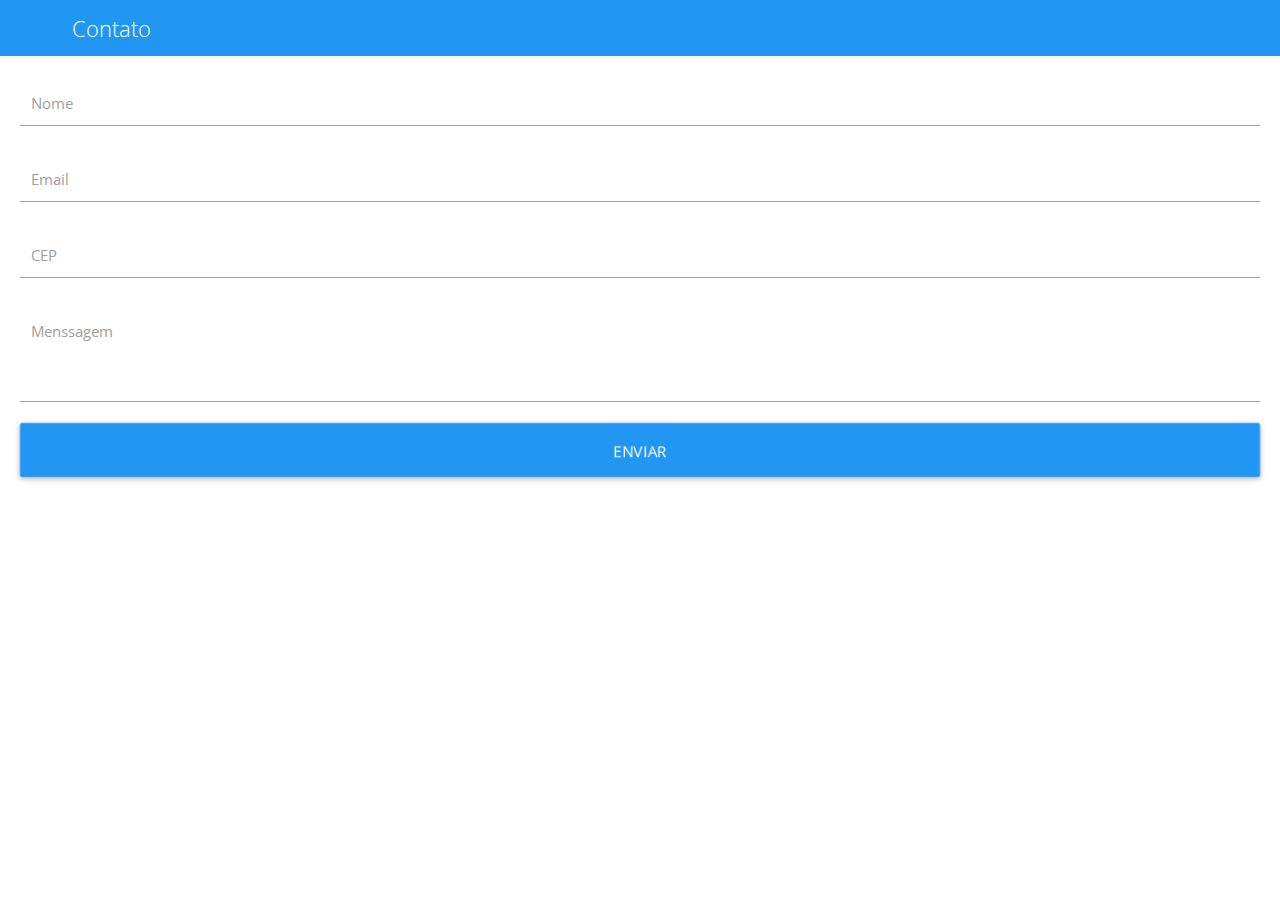
<file: maisconectores/contato.html>
<!DOCTYPE html>
<html lang="en-US">
  <head>
    <title>Mais Conectores</title>
    <meta content="IE=edge" http-equiv="x-ua-compatible">
    <meta content="initial-scale=1.0, maximum-scale=1.0, minimum-scale=1.0, user-scalable=no" name="viewport">
    <meta content="yes" name="apple-mobile-web-app-capable">
    <meta content="yes" name="apple-touch-fullscreen">
    <!-- Fonts -->
    <link href='https://fonts.googleapis.com/css?family=Open+Sans:400,300,700' rel='stylesheet' type='text/css'>
    <!-- Icons -->
    <link href="http://code.ionicframework.com/ionicons/2.0.1/css/ionicons.min.css" media="all" rel="stylesheet" type="text/css">
    <!-- Styles -->
    <link href="/maisconectores/css/keyframes.css" rel="stylesheet" type="text/css">
    <link href="/maisconectores/css/materialize.min.css" rel="stylesheet" type="text/css">
    <link href="/maisconectores/css/swiper.css" rel="stylesheet" type="text/css">
    <link href="/maisconectores/css/swipebox.min.css" rel="stylesheet" type="text/css">
    <link href="/maisconectores/css/style.css" rel="stylesheet" type="text/css">
  </head>

  <body>
    <div class="m-scene" id="main"> <!-- Main Container -->

      <!-- Page Content -->
      <div id="content">

        <!-- Toolbar -->
        <div id="toolbar" class="primary-color">
          <a class="open-left" href="javascript:history.back()">
            <i class="ion-android-arrow-back"></i>
          </a>
          <span class="title">Contato</span>
        </div>
        
        <!-- Main Content -->
		<div class="animated fadeinup">
          
          <!-- Form Inputs --> 
          <div class="form-inputs"><br><br>
            <div>
              <div class="input-field animated fadeinright">
                <input id="first_name" type="text" class="validate">
                <label for="first_name">Nome</label>
              </div>
            </div>
            <div class="input-field animated fadeinright delay-2">
              <input id="email" type="email">
              <label for="email">Email</label>
            </div>
            <div class="input-field animated fadeinright delay-4">
              <input id="city" type="text" class="validate">
              <label for="city">CEP</label>
            </div>
            <div class="input-field animated fadeinright delay-5">
              <textarea class="materialize-textarea" id="textarea1"></textarea> 
              <label for="textarea1">Menssagem</label>
            </div>

            <a class="waves-effect waves-light btn-large primary-color width-100 animated bouncein delay-6" href="index.html">Enviar</a>
          </div>
        </div> <!-- End of Main Contents -->
      

    </div> <!-- End of Page Container -->
</div>    
    
    <script src="/maisconectores/js/jquery-2.1.0.min.js"></script>
    <script src="/maisconectores/js/jquery.swipebox.min.js"></script>   
    <script src="/maisconectores/js/jquery.smoothState.min.js"></script> 
    <script src="/maisconectores/js/materialize.min.js"></script> 
    <script src="/maisconectores/js/swiper.min.js"></script>  
    <script src="/maisconectores/js/jquery.mixitup.min.js"></script>
    <script src="/maisconectores/js/masonry.min.js"></script>
    <script src="/maisconectores/js/chart.min.js"></script>
    <script src="/maisconectores/js/functions.js"></script>
  </body>
</html>
</file>
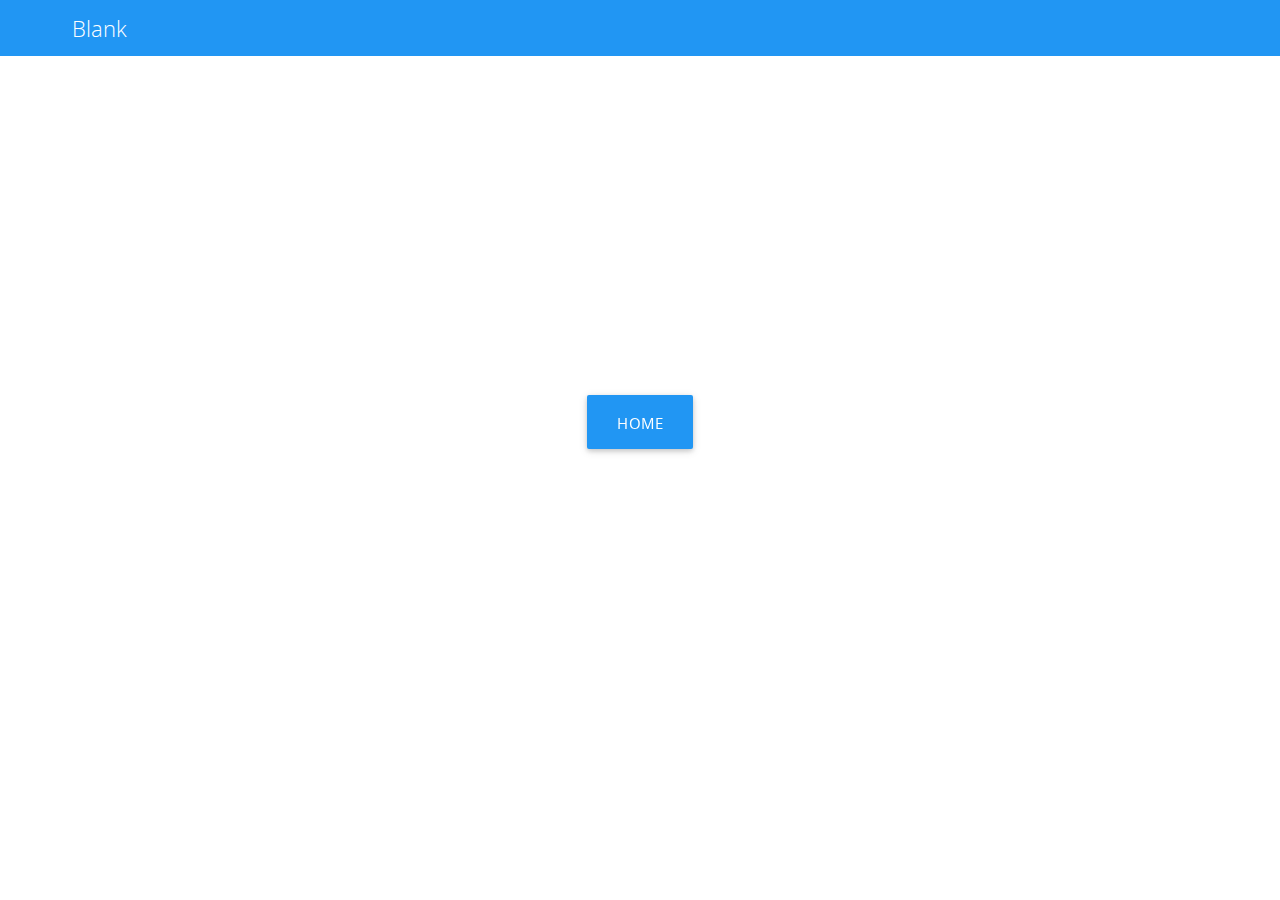
<file: maisconectores/inf.html>
<!DOCTYPE html>
<html lang="en-US">
  <head>
    <title>Mais Conectores</title>
    <meta content="IE=edge" http-equiv="x-ua-compatible">
    <meta content="initial-scale=1.0, maximum-scale=1.0, minimum-scale=1.0, user-scalable=no" name="viewport">
    <meta content="yes" name="apple-mobile-web-app-capable">
    <meta content="yes" name="apple-touch-fullscreen">
    <!-- Fonts -->
    <link href='https://fonts.googleapis.com/css?family=Open+Sans:400,300,700' rel='stylesheet' type='text/css'>
    <!-- Icons -->
    <link href="http://code.ionicframework.com/ionicons/2.0.1/css/ionicons.min.css" media="all" rel="stylesheet" type="text/css">
    <!-- Styles -->
    <link href="/maisconectores/css/keyframes.css" rel="stylesheet" type="text/css">
    <link href="/maisconectores/css/materialize.min.css" rel="stylesheet" type="text/css">
    <link href="/maisconectores/css/swiper.css" rel="stylesheet" type="text/css">
    <link href="/maisconectores/css/swipebox.min.css" rel="stylesheet" type="text/css">
    <link href="/maisconectores/css/style.css" rel="stylesheet" type="text/css">
  </head>

  <body>
    <div class="m-scene" id="main"> <!-- Main Container -->

      <!-- Page Content -->
      <div id="content">

        <!-- Toolbar -->
        <div id="toolbar" class="primary-color">
          <a class="open-left" href="javascript:history.back()">
            <i class="ion-android-arrow-back"></i>
          </a>
          <span class="title">Blank</span>
        </div>
        
        <!-- Main Content -->
        <div style="height: calc(100vh - 56px);" class="animated fadeinup valign-wrapper fullscreen center-align">
          <a style="margin: 0 auto;" href="index.html" class="waves-effect waves-light btn-large primary-color valign animated bouncein delay-2">Home</a>
        </div> <!-- End of Main Contents -->
      
       
      </div> <!-- End of Page Content -->

    </div> <!-- End of Page Container -->
    
    
    <script src="/maisconectores/js/jquery-2.1.0.min.js"></script>
    <script src="/maisconectores/js/jquery.swipebox.min.js"></script>   
    <script src="/maisconectores/js/jquery.smoothState.min.js"></script> 
    <script src="/maisconectores/js/materialize.min.js"></script> 
    <script src="/maisconectores/js/swiper.min.js"></script>  
    <script src="/maisconectores/js/jquery.mixitup.min.js"></script>
    <script src="/maisconectores/js/masonry.min.js"></script>
    <script src="/maisconectores/js/chart.min.js"></script>
    <script src="/maisconectores/js/functions.js"></script>
  </body>
</html>
</file>
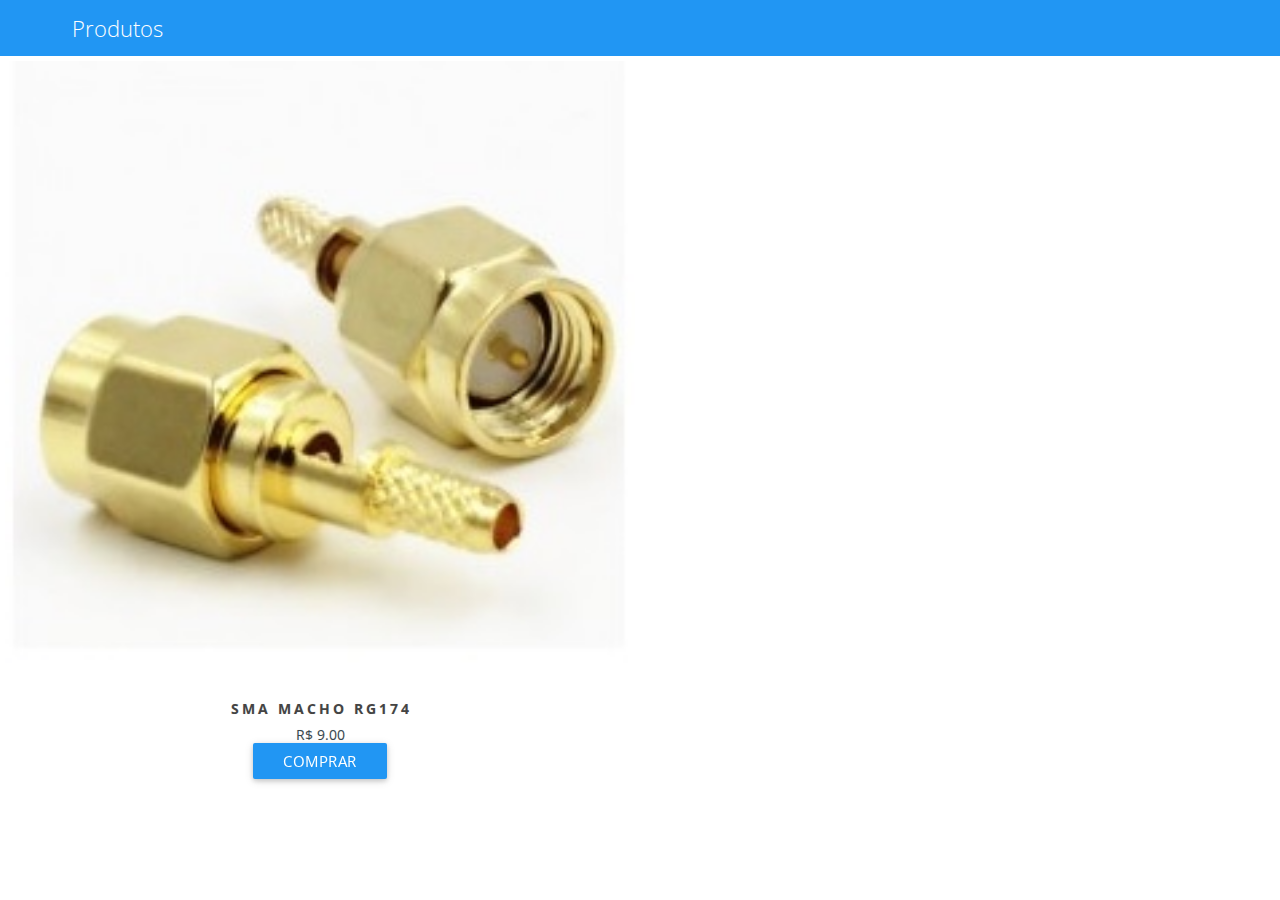
<file: maisconectores/shop.html>
<!DOCTYPE html>
<html lang="en-US">
  <head>
    <title>Mais Conectores</title>
    <meta content="IE=edge" http-equiv="x-ua-compatible">
    <meta content="initial-scale=1.0, maximum-scale=1.0, minimum-scale=1.0, user-scalable=no" name="viewport">
    <meta content="yes" name="apple-mobile-web-app-capable">
    <meta content="yes" name="apple-touch-fullscreen">
    <!-- Fonts -->
    <link href='https://fonts.googleapis.com/css?family=Open+Sans:400,300,700' rel='stylesheet' type='text/css'>
    <!-- Icons -->
    <link href="http://code.ionicframework.com/ionicons/2.0.1/css/ionicons.min.css" media="all" rel="stylesheet" type="text/css">
    <!-- Styles -->
    <link href="/maisconectores/css/keyframes.css" rel="stylesheet" type="text/css">
    <link href="/maisconectores/css/materialize.min.css" rel="stylesheet" type="text/css">
    <link href="/maisconectores/css/swiper.css" rel="stylesheet" type="text/css">
    <link href="/maisconectores/css/swipebox.min.css" rel="stylesheet" type="text/css">
    <link href="/maisconectores/css/style.css" rel="stylesheet" type="text/css">
  </head>

  <body>
    <div class="m-scene" id="main"> <!-- Main Container -->
    
    <div id="content">

        <!-- Toolbar -->
        <div id="toolbar" class="primary-color">
          <a class="open-left" href="javascript:history.back()">
            <i class="ion-android-arrow-back"></i>
          </a>
          <span class="title">Produtos</span>
        </div>

        
        <!-- Main Content -->
        <div class="animated fadeinup page">

          <div class="shop-category center-align animated fadeinup delay-1">
            <div class="category-image">
              <a href="product.html"> <img src="/maisconectores/img/prd/1.jpg" alt=""></a>
            </div>
            <div class="category-preview p-2">
              <h3 class="uppercase">SMA Macho RG174</h3>
              <h3 class="price">R$ 9.00</h3>
              <a href="product.html" class="waves-effect waves-light btn primary-color">Comprar</a>
            </div>
          </div>

          <!--div class="shop-category center-align animated fadeinup delay-2">
            <div class="category-image">
              <img src="img/product2.jpg" alt="">
              <a href="product.html"><div class="opacity-overlay"></div></a>
            </div>
            <div class="category-preview p-20">
              <h4 class="uppercase">Bottle Cup</h4>
              <h3 class="price">112.00 $</h3>
              <div class="rating">
                <i class="ion-star active"></i>
                <i class="ion-star active"></i>
                <i class="ion-star active"></i>
                <i class="ion-star active"></i>
                <i class="ion-star active"></i>
              </div>
              <a href="product.html" class="waves-effect waves-light btn primary-color">Buy</a>
            </div>
          </div>

          <div class="shop-category center-align animated fadeinup delay-3">
            <div class="category-image">
              <img src="img/product3.jpg" alt="">
              <a href="product.html"><div class="opacity-overlay"></div></a>
            </div>
            <div class="category-preview p-20">
              <h4 class="uppercase">Random One</h4>
              <h3 class="price">64.30 $</h3>
              <div class="rating">
                <i class="ion-star active"></i>
                <i class="ion-star active"></i>
                <i class="ion-star active"></i>
                <i class="ion-star"></i>
                <i class="ion-star"></i>
              </div>
              <a href="product.html" class="waves-effect waves-light btn primary-color">Buy</a>
            </div>
          </div>

          <div class="shop-category center-align animated fadeinup delay-4">
            <div class="category-image">
              <img src="img/product4.jpg" alt="">
              <a href="product.html"><div class="opacity-overlay"></div></a>
            </div>
            <div class="category-preview p-20">
              <h4 class="uppercase">White Pack</h4>
              <h3 class="price">369.50 $</h3>
              <div class="rating">
                <i class="ion-star active"></i>
                <i class="ion-star active"></i>
                <i class="ion-star"></i>
                <i class="ion-star"></i>
                <i class="ion-star"></i>
              </div>
              <a href="product.html" class="waves-effect waves-light btn primary-color">Buy</a>
            </div>
          </div>

          <div class="shop-category center-align animated fadeinup delay-4">
            <div class="category-image">
              <img src="img/product.jpg" alt="">
              <a href="product.html"><div class="opacity-overlay"></div></a>
            </div>
            <div class="category-preview p-20">
              <h4 class="uppercase">White Pack</h4>
              <h3 class="price">369.50 $</h3>
              <div class="rating">
                <i class="ion-star active"></i>
                <i class="ion-star active"></i>
                <i class="ion-star"></i>
                <i class="ion-star"></i>
                <i class="ion-star"></i>
              </div>
              <a href="product.html" class="waves-effect waves-light btn primary-color">Buy</a>
            </div>
          </div>

          <div class="shop-category center-align animated fadeinup delay-4">
            <div class="category-image">
              <img src="img/product2.jpg" alt="">
              <a href="product.html"><div class="opacity-overlay"></div></a>
            </div>
            <div class="category-preview p-20">
              <h4 class="uppercase">White Pack</h4>
              <h3 class="price">369.50 $</h3>
              <div class="rating">
                <i class="ion-star active"></i>
                <i class="ion-star active"></i>
                <i class="ion-star"></i>
                <i class="ion-star"></i>
                <i class="ion-star"></i>
              </div>
              <a href="product.html" class="waves-effect waves-light btn primary-color">Buy</a>
            </div>
          </div-->
          
        </div> <!-- End of Main Contents -->

    </div> <!-- End of Page Container -->
    
    
    <script src="/maisconectores/js/jquery-2.1.0.min.js"></script>
    <script src="/maisconectores/js/jquery.swipebox.min.js"></script>   
    <script src="/maisconectores/js/jquery.smoothState.min.js"></script> 
    <script src="/maisconectores/js/materialize.min.js"></script> 
    <script src="/maisconectores/js/swiper.min.js"></script>  
    <script src="/maisconectores/js/jquery.mixitup.min.js"></script>
    <script src="/maisconectores/js/masonry.min.js"></script>
    <script src="/maisconectores/js/chart.min.js"></script>
    <script src="/maisconectores/js/functions.js"></script>
  </body>
</html>
</file>
<file: maisconectores/css/style.css>
/*------------------------------------------------------------------
1. Typography 
2. Utility & Colors
3. Layout
4. Animation
5. Toolbar
6. Sidebars
7. Elements
-------------------------------------------------------------------*/


/*------------------------------------------------------------------
1. Typography
-------------------------------------------------------------------*/

body {
    font-family: 'Open Sans', sans-serif;
    background: #fff;
    color: #76838f;
    overflow-x: hidden;
}
[class^="mdi-"],
[class*="mdi-"] {
    font-family: "Ionicons";
}
h1,
h2,
h3,
h4,
h5,
h6 {
    color: #37474f;
    text-shadow: rgba(0, 0, 0, .12) 0 0 1px;
    margin: 10px 0;
}
h1 {
    font-size: 32px;
    line-height: 1.25em;
}
h2 {
    font-size: 26px;
    line-height: 1.15em;
}
h3 {
    font-size: 14px;
    line-height: 1.13em;
}
h4 {
    font-size: 18px;
    line-height: 1.11em;
}
h5 {
    font-size: 16px;
    line-height: 1em;
	color: #ffffff;
}
p {
    font-size: 16px;
    margin: 0 0 10px;
}
a {
    color: inherit;
}
a,
a:link,
a:hover,
a:active,
a:focus {
    outline: 0;
    text-decoration: none;
}
body,
input,
textarea,
button,
select,
label,
a {
    -webkit-tap-highlight-color: rgba(0, 0, 0, 0);
}
b {
    font-weight: 700;
}
.small,
small {
    font-size: 85% !important;
}
img {
    width: 100%;
    height: auto;
    display: block;
}
.uppercase {
    text-transform: uppercase;
    font-weight: 700;
    color: #444;
}
h1.uppercase,
h2.uppercase,
h3.uppercase {
    letter-spacing: 3px;
    margin-right: -3px;
}
h4.uppercase,
h5.uppercase,
h5.uppercase {
    letter-spacing: 2px;
    margin-right: -2px;
}
i {
    font-size: 24px;
    color: inherit;
}
i.big {
    font-size: 100px;
    width: 150px;
    display: block;
    margin: 0 auto 30px;
    border: 2px solid;
    border-radius: 50%;
    background: #2196F3;
    color: #fff;
}
blockquote {
    font-size: 1.5em;
    margin: 30px 0;
    color: #444;
}
.title {
    text-transform: uppercase;
    letter-spacing: 3px;
    margin-left: -3px;
    font-weight: 700;
}
.section-title {
    margin: 0;
    padding: 40px 20px 0;
}
.text-small {
    font-size: 0.9em;
    font-weight: 100;
}
.text-small i {
    font-size: 1.4rem;
}
/*------------------------------------------------------------------
2. Utility & Colors
-------------------------------------------------------------------*/
/* Colors */

.accent-text {
    color: #FF4081 !important;
}
.accent-color {
    background-color: #FF4081 !important;
}
.accent-border {
    border-color: #FF4081 !important;
}
.primary-text {
    color: #2196F3 !important;
}
.primary-color {
    background-color: #2196F3 !important;
}
.primary-border {
    border-color: #2196F3 !important;
}
.grey-blue {
    background-color: #f1f4f5;
}
.text-color {
    color: #76838f !important;
}
.text-light {
    font-weight: 400;
    color: #B2B2B4;
}
.transparent {
    background-color: transparent !important;
}
.no-shadow {
    box-shadow: none;
}
/* Misures */

.width-100 {
    width: 100% !important;
}
.m-0 {
    margin: 0px !important;
}
.m-10 {
    margin: 10px !important;
}
.m-20 {
    margin: 20px !important;
}
.m-b-10 {
    margin-bottom: 10px !important;
}
.m-b-20 {
    margin-bottom: 20px !important;
}
.m-b-30 {
    margin-bottom: 30px !important;
}
.m-b-40 {
    margin-bottom: 40px !important;
}
.m-t-10 {
    margin-top: 10px !important;
}
.m-t-15 {
    margin-top: 15px !important;
}
.m-t-20 {
    margin-top: 20px !important;
}
.m-t-20 {
    margin-top: 20px !important;
}
.m-t-30 {
    margin-top: 30px !important;
}
.m-t-40 {
    margin-top: 40px !important;
}
.m-r-5 {
    margin-right: 5px !important;
}
.m-l-0 {
    margin-left: 0px !important;
}
.m-l-r-20 {
    margin-left: 20px !important;
    margin-right: 20px !important;
}
.p-b-5em {
    padding-bottom: 5em !important;
}
.p-10 {
    padding: 10px !important;
}
.p-20 {
    padding: 20px !important;
}
.p-t-20 {
    padding-top: 20px !important;
}
.p-b-20 {
    padding-bottom: 20px !important;
}
.m-l-0 {
    margin-left: 0 !important;
}
.p-l-r-20 {
    padding-left: 20px !important;
    padding-right: 20px !important;
}
.p-l-r-50 {
    padding-left: 50px !important;
    padding-right: 50px !important;
}
/* Utility */

.block {
    display: block;
}
.overflow {
    overflow: auto;
}
.clr {
    clear: both;
}
.bottom-fixed {
    position: fixed;
    bottom: 0;
    left: 0;
    right: 0;
}
.bottom {
    position: fixed;
    bottom: 20px;
    left: 0;
    right: 0;
}
.bottom-abs {
    position: absolute;
    bottom: 20px;
    left: 0;
    right: 0;
}
.page-bottom {
    position: fixed;
    left: 0;
    right: 0;
    bottom: 0;
}
#blockui {
    /* Prevent link from triggering while drag over */
    
    position: absolute;
    height: 100%;
    width: 100%;
    top: 0;
    display: none;
}
/* Background & Overlay */

.bg-1 {
    background: url(../img/1.jpg) no-repeat center / cover !important;
}
.bg-2 {
    background: url(../img/2.jpg) no-repeat center / cover !important;
}
.bg-3 {
    background: url(../img/3.jpg) no-repeat center / cover !important;
}
.bg-4 {
    background: url(../img/4.jpg) no-repeat center / cover !important;
}
.bg-5 {
    background: url(../img/5.jpg) no-repeat center / cover !important;
}
.bg-9 {
    background: url(../img/9.jpg) no-repeat center / cover !important;
}
.bg-v-1 {
    background: url(../img/v1.jpg) no-repeat center / cover !important;
}
.bg-v-2 {
    background: url(../img/v2.jpg) no-repeat center / cover !important;
}
.bg-v-3 {
    background: url(../img/v3.jpg) no-repeat center / cover !important;
}
.bg-v-4 {
    background: url(../img/v4.jpg) no-repeat center / cover !important;
}
.bg-blur {
    background: url(../img/blur.jpg) no-repeat center / cover !important;
}
.bg-opacity {
    background: url(../img/opacity.jpg) no-repeat center / cover !important;
}
.bg-shop {
    background: url(../img/banner.jpg) no-repeat center / cover !important;
}
.opacity-overlay {
    position: absolute;
    top: 0;
    right: 0;
    bottom: 0;
    left: 0;
    background: rgba(0, 0, 0, 0) -webkit-gradient(linear, left top, left bottom, color-stop(48%, rgba(255, 255, 255, 0)), color-stop(90%, rgba(255, 255, 255, .85)), to(#fff)) repeat scroll 0 0;
    background: rgba(0, 0, 0, 0) -webkit-linear-gradient(top, rgba(255, 255, 255, 0) 48%, rgba(255, 255, 255, .85) 90%, #fff 100%) repeat scroll 0 0;
    background: rgba(0, 0, 0, 0) -o-linear-gradient(top, rgba(255, 255, 255, 0) 48%, rgba(255, 255, 255, .85) 90%, #fff 100%) repeat scroll 0 0;
    background: rgba(0, 0, 0, 0) linear-gradient(to bottom, rgba(255, 255, 255, 0) 48%, rgba(255, 255, 255, .85) 90%, #fff 100%) repeat scroll 0 0;
}
.opacity-overlay-black {
    position: absolute;
    top: 0;
    right: 0;
    bottom: 0;
    left: 0;
    background: rgba(0, 0, 0, 0) -webkit-gradient(linear, left top, left bottom, color-stop(48%, rgba(0, 0, 0, 0)), color-stop(90%, rgba(0, 0, 0, .85)), to(#000)) repeat scroll 0 0;
    background: rgba(0, 0, 0, 0) -webkit-linear-gradient(top, rgba(0, 0, 0, 0) 48%, rgba(0, 0, 0, .85) 90%, #000 100%) repeat scroll 0 0;
    background: rgba(0, 0, 0, 0) -o-linear-gradient(top, rgba(0, 0, 0, 0) 48%, rgba(0, 0, 0, .85) 90%, #000 100%) repeat scroll 0 0;
    background: rgba(0, 0, 0, 0) linear-gradient(to bottom, rgba(0, 0, 0, 0) 48%, rgba(0, 0, 0, .85) 90%, #000 100%) repeat scroll 0 0;
}
.opacity-overlay-top {
    opacity: 0.7;
    position: absolute;
    top: 0;
    right: 0;
    bottom: 0;
    left: 0;
    background: rgba(0, 0, 0, 0) -webkit-gradient(linear, left bottom, left top, color-stop(70%, rgba(0, 0, 0, 0)), color-stop(95%, rgba(0, 0, 0, .75)), to(#333)) repeat scroll 0 0;
    background: rgba(0, 0, 0, 0) -webkit-linear-gradient(bottom, rgba(0, 0, 0, 0) 70%, rgba(0, 0, 0, .75) 95%, #333 100%) repeat scroll 0 0;
    background: rgba(0, 0, 0, 0) -o-linear-gradient(bottom, rgba(0, 0, 0, 0) 70%, rgba(0, 0, 0, .75) 95%, #333 100%) repeat scroll 0 0;
    background: rgba(0, 0, 0, 0) linear-gradient(to top, rgba(0, 0, 0, 0) 70%, rgba(0, 0, 0, .75) 95%, #333 100%) repeat scroll 0 0;
}
.border-overlay {
    position: absolute;
    top: 0;
    left: 0;
    right: 0;
    bottom: 0;
    border: 1px solid #fff;
    background: rgba(0, 0, 0, 0.3);
}
/*------------------------------------------------------------------
3. Layout
-------------------------------------------------------------------*/

.blank-layout,
.fullscreen {
    width: 100%;
    height: 100vh;
}
.page {
    margin-top: 56px;
    overflow: auto;
}
.none {
    display: none;
}
.h-banner {
    height: 212px;
    position: relative;
    z-index: 1;
}
.h-banner .parallax {
    height: 100%;
}
.h-banner .parallax img {
    display: block;
}
.banner-title {
    line-height: 30px;
    padding-left: 30px;
    font-size: 25px;
}
.banner-title {
    position: absolute;
    left: 33px;
    bottom: 30px;
    color: #ffffff;
}
.banner-title {
    font-size: 22px;
    font-weight: 300;
    color: #fff;
    line-height: 56px;
    margin-left: 9px;
    text-transform: none;
    letter-spacing: normal;
    z-index: 9;
}
.banner {
    height: 300px;
    margin-top: 56px;
    position: relative;
}
.banner .parallax {
    height: 100%;
}
.halo-nav {
    height: 56px;
    position: fixed;
    z-index: 2;
    top: 0px;
    background: none;
    -webkit-transition: height 0.3s;
    -moz-transition: height 0.3s;
    -ms-transition: height 0.3s;
    -o-transition: height 0.3s;
    transition: height 0.3s;
}
.halo-nav {
    background: none;
}
.box-shad-none {
    box-shadow: none;
}
.halo-nav.smaller {
    height: 56px;
}
.halo-nav.smaller span {
    bottom: 15px;
}
.h-banner .floating-button {
    position: absolute;
    bottom: -25px;
    right: 20px;
}
.halo-nav.h-bg {
    background-color: #2196F3;
}
.subtitle {
    position: absolute;
    left: 73px;
    bottom: 71px;
    color: #fff;
    opacity: 0.6;
    "

}
/* Page Header */

.hero-header {
    position: relative;
    z-index: 1;
}
.hero-header .floating-button {
    position: absolute;
    bottom: -27px;
    right: 20px;
    z-index: 2;
}
.floating-button.scrollable-fab.scrolled-down {
    position: fixed;
    bottom: 20px;
}
.hero-header .hero-over {
    position: absolute;
    bottom: 20px;
    left: 20px;
    margin: 0;
}
/* Page Body */

.page-content {
    padding: 30px 20px;
}
#content {
    overflow: auto;
}
/* Footer */

footer.page-footer {
    margin-top: 0;
}
.footer-copyright .right > i {
    margin-left: 10px;
    font-size: 20px;
}
/*------------------------------------------------------------------
4. Animation
-------------------------------------------------------------------*/

.m-scene .animated {
    -webkit-animation-duration: 0.5s;
    animation-duration: 0.5s;
    -webkit-transition-timing-function: ease-in;
    transition-timing-function: ease-in;
    -webkit-animation-fill-mode: both;
    animation-fill-mode: both;
}
.m-scene .fadein {
    -webkit-animation-name: fadeIn;
    animation-name: fadeIn;
    -webkit-animation-duration: 0.4s;
    animation-duration: 0.4s;
}
.m-scene .fadeinup {
    -webkit-animation-name: fadeInUp;
    animation-name: fadeInUp;
}
.m-scene .fadeindown {
    -webkit-animation-name: fadeInDown;
    animation-name: fadeInDown;
}
.m-scene .fadeinright {
    -webkit-animation-name: fadeInRight;
    animation-name: fadeInRight;
}
.m-scene .bouncein {
    -webkit-animation-name: bounceIn;
    animation-name: bounceIn;
}
.m-scene.is-exiting .animated {
    -webkit-animation-name: fadeOut;
    animation-name: fadeOut;
}
.delay-1 {
    -webkit-animation-delay: 0.1s;
    animation-delay: 0.1s;
}
.delay-2 {
    -webkit-animation-delay: 0.25s;
    animation-delay: 0.25s;
}
.delay-3 {
    -webkit-animation-delay: 0.4s;
    animation-delay: 0.4s;
}
.delay-4 {
    -webkit-animation-delay: 0.55s;
    animation-delay: 0.55s;
}
.delay-5 {
    -webkit-animation-delay: 0.7s;
    animation-delay: 0.7s;
}
.delay-6 {
    -webkit-animation-delay: 0.95s;
    animation-delay: 0.95s;
}
/*------------------------------------------------------------------
5. Toolbar
-------------------------------------------------------------------*/
/* Drag Trigger */

.drag-target {
    width: 25px !important;
    top: 56px;
}
/* Toolbar */

#toolbar {
    width: 100%;
    height: 56px;
    position: fixed;
    z-index: 99;
    top: 0;
    left: 0;
    right: 0;
}
#toolbar.transparent {
    background-color: transparent !important;
    position: absolute;
    top: 0;
    left: 0;
    right: 0;
    z-index: 3;
}
.open-left {
    float: left;
    height: 56px;
    line-height: 56px;
    width: 56px;
    text-align: center;
    position: relative;
}
.open-right {
    float: right;
    height: 56px;
    line-height: 56px;
    width: 56px;
    text-align: center;
    position: relative;
}
#toolbar i {
    font-size: 24px;
    line-height: 56px;
    color: #fff;
}
#toolbar .title {
    font-size: 22px;
    font-weight: 300;
    color: #fff;
    line-height: 56px;
    margin-left: 16px;
    text-transform: none;
    letter-spacing: normal;
}
/*------------------------------------------------------------------
6. Drawer
-------------------------------------------------------------------*/

.side-nav.collapsible {
    border: none;
}
.side-nav a {
    height: 48px;
    line-height: 48px;
    padding: 0;
}
.side-nav .no-child {
    padding: 16px;
    margin: 0;
    min-height: auto;
    color: #444;
    background-color: transparent;
    border: none;
    line-height: inherit;
    height: inherit;
    display: block;
    cursor: pointer;
}
.side-nav .no-child i {
    height: auto;
    line-height: 100%;
    width: 2rem;
    font-size: 1.6rem;
    display: block;
    float: left;
    text-align: center;
    margin-right: 1rem;
}
.sidenav-header {
    width: 100%;
    position: relative;
    overflow: auto;
}
.sidenav-header .nav-avatar {
    display: flex;
    align-items: center;
}
.sidenav-header .avatar {
    margin: 20px;
    height: 64px;
    width: 64px;
}
.sidenav-header .avatar-body {
    flex: 1;
}
.sidenav-header .avatar-body h3 {
    color: #fff;
    margin: 0;
}
.sidenav-header .avatar-body p {
    color: #fff;
    opacity: 0.8;
    font-size: 80%;
    margin: 0;
}
.sidenav-header .nav-social {
    padding: 20px 20px 0 20px;
}
.sidenav-header .nav-social i {
    font-size: 16px;
    color: #fff;
    margin-right: 18px;
}
/* dropdown */

.side-nav li {
    padding: 0;
}
.side-nav li:hover,
.side-nav li.active {
    background-color: transparent;
}
.side-nav .no-child:hover,
.side-nav .active .collapsible-header,
.side-nav .active .collapsible-body li a:hover {
    color: #2196F3;
    opacity: 1;
}
.side-nav .collapsible-header.active:before {
    content: "";
    width: 10px;
    height: 10px;
    background: #2196F3;
    position: absolute;
    left: -5px;
    border-radius: 100%;
    margin-top: 6px;
}
.side-nav .collapsible-header {
    padding: 16px;
    margin: 0;
    min-height: auto;
    color: #444;
}
.side-nav .collapsible-header i {
    height: auto;
    line-height: 100%;
}
.side-nav .collapsible-body li a {
    margin: 0 16px 0 22px;
}
.side-nav li.active .collapsible-body li {
    background-color: #f4f8fb;
}
.side-nav li.active .collapsible-body li a {
    opacity: 0.8;
}
/* Right Sidebar */

.sidenav-header nav {
    border-bottom: 1px solid #eee;
}
/* Sidebar Chat */

.chat-sidebar {
    display: flex;
    align-items: flex-start;
    padding: 10px 0;
    position: relative;
}
.chat-img img {
    margin-right: 10px;
    margin-top: 4px;
    width: 32px;
    height: 32px;
    color: #fff;
    border-radius: 50%;
    line-height: 48px;
    text-align: center;
    position: relative;
    flex: 1;
}
.chat-img .dot {
    width: 12px;
    height: 12px;
    border-radius: 100%;
    border: 2px solid #fff;
    position: absolute;
    top: 35px;
    left: 22px;
}
.chat-message {
    flex: 1;
    font-size: 12px;
}
.chat-message p {
    margin: 0;
    font-size: 14px;
    color: #444;
}
.chat-message .small {
    opacity: 0.4;
    display: block;
}
/* badge */

.side-nav span.badge {
    min-width: auto;
    width: 1.5rem;
    height: 1.5rem;
    line-height: 1.5rem;
    font-size: 0.8rem;
    font-weight: 700;
    border-radius: 2px;
    color: #fff;
    margin: 0;
    padding: 0;
}
/*------------------------------------------------------------------
7. Elements
-------------------------------------------------------------------*/
/* Heading */

.heading-container {
    padding: 30px 20px;
}
.heading {
    margin: 0;
    font-size: 30px;
    font-weight: 700;
    text-transform: uppercase;
    letter-spacing: 1px;
    line-height: 1.5;
}
.heading:after {
    content: '';
    display: block;
    margin-top: 15px;
    margin-bottom: 25px;
    width: 40px;
    border-top: 2px solid #444;
}
/* Progress */

.progress {
    margin: 0;
}
/* Avatar */

.avatar {
    width: 30px;
    height: 30px;
}
.unknow-avatar {
    position: absolute;
    top: 10px;
    left: 10px;
    border-radius: 50%;
}
.unknow-avatar span {
    display: block;
    font-size: 24px;
    color: #ffffff;
    width: 40px;
    height: 40px;
    line-height: 40px;
    text-align: center;
    font-weight: 100;
}
.avatar.with-letter span {
    line-height: 40px;
    width: 40px;
    height: 40px;
    text-align: center;
    font-size: 20px;
    font-weight: 100;
    display: block;
}
/* Tab */

.tabs .tab a,
.tabs .tab a:hover {
    color: #2196F3;
    opacity: 0.6;
}
.tabs .tab a.active {
    color: #2196F3;
    opacity: 1;
}
.tabs .indicator {
    background-color: #2196F3;
}
/* Searchbar */

.input-field input[type=search] ~ i,
.input-field input[type=search] ~ i {
    position: absolute;
    top: 0;
    right: 1rem;
    color: transparent;
    cursor: pointer;
    font-size: 2rem;
    transition: .3s color;
}
.input-field input[type=search]:focus + label i,
.input-field input[type=search]:focus ~ i,
.input-field input[type=search]:focus ~ i {
    color: #444;
}
/* input */

input[type=text]:focus:not([readonly])+label,
input[type=password]:focus:not([readonly])+label,
input[type=email]:focus:not([readonly])+label,
input[type=url]:focus:not([readonly])+label,
input[type=time]:focus:not([readonly])+label,
input[type=date]:focus:not([readonly])+label,
input[type=datetime-local]:focus:not([readonly])+label,
input[type=tel]:focus:not([readonly])+label,
input[type=number]:focus:not([readonly])+label,
input[type=search]:focus:not([readonly])+label,
textarea.materialize-textarea:focus:not([readonly])+label,
.input-field .prefix.active {
    color: #2196F3;
}
input[type=text]:focus:not([readonly]),
input[type=password]:focus:not([readonly]),
input[type=email]:focus:not([readonly]),
input[type=url]:focus:not([readonly]),
input[type=time]:focus:not([readonly]),
input[type=date]:focus:not([readonly]),
input[type=datetime-local]:focus:not([readonly]),
input[type=tel]:focus:not([readonly]),
input[type=number]:focus:not([readonly]),
input[type=search]:focus:not([readonly]),
textarea.materialize-textarea:focus:not([readonly]) {
    border-bottom: 1px solid #2196F3;
    box-shadow: 0 1px 0 0 #2196F3;
}
[type="radio"]:checked+label:after {
    border: 2px solid #2196F3;
    background-color: #2196F3;
}
[type="checkbox"]:checked+label:before {
    border-right: 2px solid #2196F3;
    border-bottom: 2px solid #2196F3;
}
/* Blog Fullwidth */

.blog-fullwidth {
    position: relative;
    width: 100%;
    margin-bottom: 20px;
}
.blog-fullwidth .blog-header {
    padding: 20px 20px 20px 80px;
    position: absolute;
    top: 0;
    left: 0;
    right: 0;
    z-index: 1;
    color: #fff;
}
.blog-fullwidth .blog-header img {
    position: absolute;
    top: 20px;
    left: 20px;
}
.blog-fullwidth .blog-author span {
    display: block;
    font-size: 14px;
}
.blog-fullwidth .blog-image {
    position: relative;
}
.blog-fullwidth .blog-preview h4 {
    margin-top: 0;
}
/* Blog Card */

.blog-card {
    margin: 20px;
    background-color: #fff;
    border-radius: 2px;
    -webkit-box-shadow: 0px 1px 1px rgba(0, 0, 0, 0.1);
    box-shadow: 0px 1px 1px rgba(0, 0, 0, 0.1);
}
.blog-card .blog-header {
    padding: 20px 20px 20px 80px;
    position: relative;
}
.blog-card .blog-header img {
    position: absolute;
    top: 20px;
    left: 20px;
}
.blog-card .blog-author span {
    display: block;
    font-size: 14px;
}
.blog-fullwidth .blog-preview h4 {
    margin-top: 0;
}
/* Promo */

.promo {
    margin-bottom: 20px;
}
.promo i {
    margin: 0;
    font-size: 96px;
    display: block;
}
h6.promo-caption {
    font-size: 22px;
    font-weight: 700;
    margin-top: 0;
    margin-bottom: 30px;
}
.promo p {
    padding: 0 20px;
}
/* Features List */

.feature-list {
    display: flex;
    align-items: flex-start;
    margin-bottom: 30px;
}
.feature-list-title {
    flex: 1;
}
.feature-list i {
    color: #fff;
    font-size: 36px;
    width: 64px;
    height: 64px;
    border-radius: 100%;
    margin-right: 20px;
    text-align: center;
    line-height: 64px;
}
.feature-list-title h6 {
    font-size: 20px;
    font-weight: 700;
    letter-spacing: 1px;
    margin: 2px 0 10px;
    text-transform: uppercase;
}
/* Project */

.project-image {
    margin: 20px;
}
.project-info {
    padding: 0 20px;
}
.project-info h2 {
    margin-bottom: 0;
}
.project-social-share {
    position: absolute;
    right: 0;
    top: -4px;
}
.project-social-share i {
    margin-left: 10px;
}
.project-comments .comments-list .author {
    margin-bottom: 0;
}
/* Card */

.card {
    margin: 20px;
    padding: 20px;
    background-color: #fff;
    border-radius: 2px;
    -webkit-box-shadow: 0px 1px 1px rgba(0, 0, 0, 0.1);
    box-shadow: 0px 1px 1px rgba(0, 0, 0, 0.1);
}
/* Comments */

.comments {
    padding: 20px;
    border-top: 1px solid #ddd;
}
.comments h3 {
    font-size: 16px;
    margin-bottom: 20px;
}
.comments-list,
.comments-list ul {
    width: 100%;
    overflow: hidden;
}
.comments-list li {
    margin-bottom: 32px;
}
.comments-list .avatar {
    position: absolute;
    left: 20px;
}
.comments-list .comment-body {
    padding-left: 56px;
    margin-bottom: 30px;
    width: auto;
}
.comments-list .comment-body p {
    font-size: 1em;
}
.comments-list .author {
    margin-bottom: 8px;
    display: inline-block;
}
.comments-list .date {
    float: right;
    font-size: 1em;
    opacity: 0.6;
}
li.your-comment {
    padding-left: 56px;
    margin-bottom: 0;
}
.post-author {
    position: relative;
    margin-bottom: 32px;
}
.post-author .avatar {
    width: 30px;
    height: 30px;
    position: absolute;
    left: 0;
    top: 0;
}
.post-author span {
    padding-left: 38px;
    padding-top: 4px;
    display: block;
}
/* Calendar */

.calendar table {
    border-collapse: collapse;
    border-spacing: 0;
}
.calendar td,
.calendar th {
    padding: 0;
}
.calendar {
    text-align: center;
    padding: 0 20px 20px;
}
.calendar thead {
    color: #fff;
    opacity: 0.9;
    border: none;
}
.calendar tbody {
    color: #fff;
}
.calendar tbody td:hover {
    background-color: rgba(255, 255, 255, .2);
}
.calendar td {
    border: 2px solid transparent;
    border-radius: 50%;
    display: inline-block;
    text-align: center;
    width: calc(13vw - 16px);
    height: calc(13vw - 16px);
    line-height: calc(13vw - 18px);
    margin: 5px;
}
.calendar .prev-month,
.calendar .next-month {
    opacity: 0.4;
}
.current-day {
    background: #fff;
    color: #FF4081;
}
.calendar tbody td.current-day:hover {
    background-color: rgba(255, 255, 255, 1);
}
.event {
    cursor: pointer;
    position: relative;
}
.event:after {
    background: #fff;
    border-radius: 50%;
    bottom: 3px;
    display: block;
    content: '';
    height: 4px;
    left: 50%;
    margin: 0px 0 0 -2px;
    position: absolute;
    width: 4px;
}
.event.current-day:after {
    background: #fff;
}
/* Activity */

.activity {
    margin: 0 20px;
    padding: 20px 0;
    border-bottom: 1px solid #eee;
    position: relative;
}
.activity p {
    margin: 0;
}
.activity-time span,
.activity-time i {
    vertical-align: middle;
}
.activity-type {
    position: absolute;
    top: 0;
    right: 0;
    width: 35px;
    height: 35px;
    line-height: 35px;
    border-radius: 50%;
    text-align: center;
    background-color: #ccc;
    margin: 20px 0 0;
}
.activity-type.second-type {
    right: 50px;
}
.activity-type i {
    font-size: 24px;
    color: #fff;
}
/* Lightbox */

.pswp i {
    color: #fff;
}
/* Shop */

.shop-banner {
    width: 50%;
    float: left;
    position: relative;
}
.shop-banner h3 {
    text-transform: uppercase;
    margin-bottom: 0;
    font-weight: 700;
}
.shop-banner p {
    text-transform: uppercase;
    margin-bottom: 0;
    font-weight: 100;
}
/* Category Shop */

.shop-category {
    position: relative;
    width: 50%;
    margin-bottom: 20px;
    float: left;
    padding: 5px;
}
.category-image {
    position: relative;
}
.category-header {
    position: absolute;
    padding: 20px;
    top: 0;
    left: 0;
    right: 0;
}
.category-header .ion-heart {
    opacity: 0.6;
    color: #d00;
}
.shop-category .category-preview h4 {
    margin-top: 0;
}
.shop-category .category-preview .price {
    margin-top: 0;
    margin-bottom: 0;
}
.rating {
    margin-bottom: 15px;
}
.rating i {
    opacity: 0.15;
    display: inline-block;
    font-size: 18px;
}
.rating i.active {
    opacity: 0.9;
    color: #fdd835;
}
/* Sizes */

.sizes .size {
    display: inline-block;
    text-transform: uppercase;
    padding: 8px 16px;
    border: 1px solid #ddd;
    border-radius: 2px;
    margin-right: 8px;
    margin-bottom: 8px;
}
.sizes .size:hover {
    border: 1px solid #2196F3;
    background-color: #2196F3;
    color: #fff;
}
/* Sliders */

.swiper-container {
    width: 100%;
    height: 100%;
    margin: 0px auto;
}
.swiper-slide {
    text-align: center;
    font-size: 18px;
}
.swiper-pagination-bullet {
    width: 10px;
    height: 10px;
}
.swiper-pagination-bullet-active {
    background: #2196F3;
}
.swiper-pagination.white-bullet .swiper-pagination-bullet {
    background-color: #fff;
}
/* Fullscreen */

.slider-fullscreen .bottom-abs {
    bottom: 40px;
    padding: 0 20px;
}
.slider-category {
    text-transform: uppercase;
    font-weight: 400;
    border-bottom: 1px solid #fff;
    display: inline-block;
}
.slider-title {
    line-height: 1.2;
    font-size: 28px;
}
.slider-text {
    opacity: 0.8;
    margin-bottom: 40px;
}
/* Sliced */

.slider-sliced .swiper-slide {
    width: 100vw !important;
    height: 100vh;
    background-color: transparent;
    overflow: hidden;
}
.slider-sliced .slider-bottom-right {
    position: absolute;
    bottom: 0;
    left: 0;
    right: 0;
    z-index: 1;
    background-color: #fff;
    padding: 0 50px;
}
.slider-sliced .slider-bottom-right:before {
    position: absolute;
    content: '';
    width: 0;
    height: 0;
    right: 0;
    top: -90px;
    border-bottom: 90px solid #fff;
    border-left: 768px solid rgba(255, 255, 255, 0);
    /* Maintain smooth edge of triangle in FF */
    
    -moz-transform: scale(.9999);
}
.slider-sliced .slider-bottom-left {
    position: absolute;
    bottom: 0;
    left: 0;
    right: 0;
    z-index: 1;
    background-color: #fff;
    padding: 0 50px;
}
.slider-sliced .slider-bottom-left:before {
    position: absolute;
    content: '';
    width: 0;
    height: 0;
    left: 0;
    top: -90px;
    border-bottom: 90px solid #fff;
    border-right: 768px solid rgba(255, 255, 255, 0);
    /* Maintain smooth edge of triangle in FF */
    
    -moz-transform: scale(.9999);
}
.slider-sliced .swiper-container-horizontal>.swiper-pagination .swiper-pagination-bullet {
    margin: 0 10px;
}
/* steps */

.slider-steps {
    width: 100%;
    height: 100vh;
}
.slider-steps .valign-wrapper {
    height: 100%;
}
.slider-steps .valign {
    margin-top: -100px;
    width: 100%;
}
.steps-controllers {
    position: fixed;
    bottom: 0;
    left: 0;
    right: 0;
    z-index: 10;
    border-top: 1px solid #ddd;
    background-color: #fff;
}
.steps-controllers > div {
    width: 33.3333%;
    float: left;
    text-align: center;
    padding: 20px 0;
    border-right: 1px solid #ddd;
}
.steps-controllers > div:last-child {
    border-right: none;
}
.steps-controllers > div a {
    width: 100%;
}
.steps-controllers .swiper-button-next,
.steps-controllers .swiper-button-prev {
    background-image: none;
    left: auto;
    right: auto;
    top: auto;
    margin-top: auto;
    position: static;
    height: auto;
    padding: 20px 0;
}
/* drawer */

.swiper-container.slider-drawer {
    height: 100vh;
}
.slider-drawer .swiper-slide {
    width: calc(100% - 16px) !important;
    height: calc(100vh - 112px);
    overflow: hidden;
    margin: 64px 8px 32px;
    padding: 16px;
    box-sizing: border-box;
}
.slider-drawer .drawer-pagination {
    bottom: 6px;
}
.slider-drawer .swiper-pagination-bullet-active {
    background: #fff;
}
.slider-drawer .row .col span {
    font-size: 0.7em;
    display: block;
}
.slider-drawer .row .col i {
    font-size: 40px;
}
#grandparent {
    height: 100%;
}
.child {
    margin-bottom: 0;
}
.slider-vertical .swiper-slide {
    text-align: center;
    font-size: 18px;
    background: #fff;
    height: calc(100vh - 56px) !important;
    /* Center slide text vertically */
    
    display: -webkit-box;
    display: -ms-flexbox;
    display: -webkit-flex;
    display: flex;
    -webkit-box-pack: center;
    -ms-flex-pack: center;
    -webkit-justify-content: center;
    justify-content: center;
    -webkit-box-align: center;
    -ms-flex-align: center;
    -webkit-align-items: center;
    align-items: center;
}
/* Tweet */

.twitter {
    padding-bottom: 10px;
    border-bottom: 1px solid #eee;
}
.tweet {
    margin-bottom: 20px;
}
.tweet h3 {
    font-size: 12px;
    margin: 0 0 5px;
    opacity: 0.4;
    webkit-transition: all 0.3s;
    transition: all 0.3s;
}
.tweet h3:hover {
    opacity: 1;
}
.tweet p {
    font-size: 12px;
}
.tweet p a {
    font-size: 12px;
    display: inline;
    height: auto;
    line-height: normal;
    padding: 0;
}
/* Facebook */

.facebook {
    padding: 10px 0;
}
.face-notification {
    display: flex;
    align-items: flex-start;
    padding: 10px 0;
}
.face-notification img {
    margin-right: 10px;
    margin-top: 4px;
    width: 32px;
    height: 32px;
    color: #fff;
    border-radius: 50%;
    line-height: 48px;
    text-align: center;
}
.face-notification div {
    flex: 1;
    font-size: 12px;
}
.face-notification p {
    margin: 0;
    font-size: 14px;
    color: #444;
}
.face-notification div .small {
    opacity: 0.4;
    display: block;
}
/* Follow us */

.follow-us {
    opacity: 0.6;
    text-transform: uppercase;
    webkit-transition: all 0.3s;
    transition: all 0.3s;
}
.follow-us i {
    font-size: inherit;
}
.follow-us:hover {
    opacity: 1;
}
/* Portfolio */

.portfolio .row {
    padding: 2px;
    margin-bottom: 0;
}
.portfolio .row .col.s6 {
    padding: 2px 2px 0;
}
.portfolio .row .col.s6 img {
    margin-bottom: 4px;
}
.portfolio .row .col.s6 a:last-child img {
    margin-bottom: 2px;
}
/* Checkout */

.checkout-header {
    box-shadow: none;
    border: none;
    margin: 0;
    background-color: #fafafa;
}
.checkout-header .collapsible-header {
    padding-top: 10px;
    padding-bottom: 10px;
    padding-right: 20px;
    background-color: #fafafa;
}
.checkout-header .checkout-price {
    font-size: 18px;
}
.checkout-header .collapsible-body {
    padding: 20px;
}
.checkout-header .collapsible-body .checkout-details {
    display: flex;
    align-items: flex-start;
    margin-bottom: 1em;
}
.checkout-image {
    width: 64px;
    margin: 0 10px 0 0;
    border-radius: 4px;
}
.checkout-product-title {
    flex: 1;
}
.checkout-product-title,
.checkout-product-title:last-child {
    margin-bottom: 0;
}
.checkout-product-title h6 {
    margin-bottom: 0;
    margin-top: 0;
    font-weight: 700;
    text-transform: uppercase;
}
.checkout-product-title h6 .right {
    font-weight: 400;
}
.checkout-header .input-field {
    display: flex;
}
.checkout-header .discount input {
    flex: 1;
    height: 35px;
}
.checkout-header .discount .btn {
    margin-left: 10px;
}
.discount {
    padding: 20px 0;
}
.subtotal {
    padding: 10px 0 15px;
    border-top: 1px solid #eee;
    border-bottom: 1px solid #eee;
}
.subtotal h6 {
    font-size: 16px;
}
.subtotal span {
    margin: 0;
    padding: 0;
    display: block;
}
.total {
    padding: 20px 0 0;
}
.total .right {
    font-weight: 700;
}
.form-inputs {
    padding: 20px;
}
.form-inputs h4 {
    margin-bottom: 25px;
}
.shipping-address {
    padding-top: 20px;
    margin-top: 20px;
    border-top: 1px solid #eee;
}
.form-inputs .remember {
    margin: 20px 0;
}
/* Grid */

.grid .row {
    margin-bottom: 0;
}
.grid .row:first-child {
    margin-top: 5px;
}
.grid .col {
    padding: 10px;
    border: 3px solid #fff;
    text-align: center;
}
/* 404 */

.page-404 .title {
    font-size: 72px;
}
.page-404 .valign {
    margin-top: -100px;
}
.page-404 i.ion-android-search {
    color: #444;
}
.page-404 .input-field input[type=search]:focus,
.page-404 .input-field input[type=search]:focus,
.page-404 .input-field input[type=search]:focus {
    -webkit-box-shadow: 0 2px 5px 0 rgba(0, 0, 0, 0.16), 0 2px 10px 0 rgba(0, 0, 0, 0.12);
    box-shadow: 0 2px 5px 0 rgba(0, 0, 0, 0.16), 0 2px 10px 0 rgba(0, 0, 0, 0.12);
}
.page-404 nav .input-field label.active i {
    color: #444;
    opacity: 0.7;
}
/* searchbar */

nav .input-field label i {
    color: rgba(0, 0, 0, 0.3);
}
.nav-wrapper .input-field input[type=search] {
    border: none !important;
    height: 56px;
    max-height: 56px;
    overflow: hidden;
    margin-bottom: 0;
}
/* accordion popout */

.collapsible.popout>li {
    margin: 0 0 5px;
}
.collapsible.popout>li.active {
    margin: 8px -8px;
}
.collapsible.popout .collapsible-header i {
    margin-right: 0;
}
.collapsible.popout .collapsible-body {
    background-color: #fff;
}
/* search map card */

.map-card {
    margin: 20px;
    background-color: #fff;
    border-radius: 2px;
    -webkit-box-shadow: 0px 1px 1px rgba(0, 0, 0, 0.1);
    box-shadow: 0px 1px 1px rgba(0, 0, 0, 0.1);
}
.map-card-header {
    padding: 20px 20px 20px 40px;
    position: relative;
}
.map-card-header i.left {
    position: absolute;
    top: 14px;
    left: 15px;
}
.map-card-header i.right {
    position: absolute;
    top: 13px;
    right: 25px;
}
.map-card-author span {
    display: block;
    font-size: 14px;
}
/* faq */

ul.faq {
    margin: 0 20px;
}
.faq .collapsible-header i.right {
    margin-right: 0;
}
.faq .collapsible-body {
    background-color: #fff;
}
/* News */

.news-main {
    position: relative;
}
.top-news {
    position: absolute;
    left: 0;
    right: 0;
    bottom: 20px;
    color: #fff;
}
.top-news-title {
    font-size: 22px;
    color: #fff;
    margin-left: 20px;
    margin-right: 20px;
}
.top-news-channel {
    float: left;
    font-size: 12px;
    margin-left: 20px;
    color: #fff;
}
.top-news-category {
    float: right;
    font-size: 12px;
    border-bottom: 1px solid #fff;
    margin-right: 20px;
    color: #fff;
}
.single-news {
    padding: 20px;
    border-bottom: 1px solid #eee;
}
.single-news-title {
    font-size: 20px;
    margin-top: 5px;
    line-height: 1.3;
}
.single-news-channel {
    font-size: 12px;
}
.single-news-category {
    float: right;
    font-size: 12px;
    border-bottom: 1px solid #9e9e9e;
}
.news .comments.collection {
    margin: 0;
}
.news .collection,
.collection .collection-item {
    border: none;
}
.news .collection .collection-item.avatar {
    min-height: 0;
    margin: 20px 0 0;
    padding-left: 60px;
}
.news .collection .collection-item.avatar .text {
    font-size: 14px;
}
.news .collection .collection-item.avatar:first-child {
    margin-top: 5px;
}
.news .collection .collection-item.avatar img {
    margin: 0;
    left: 0;
}
.news .collection .collection-item.avatar .title {
    display: block;
}
.news .collection .collection-item.avatar .date {
    font-size: 11px;
}
.news .collection .collection-item.avatar.reply {
    margin-left: 20px;
    border-left: 1px solid #eee;
    margin-top: 0;
    padding-left: 72px;
}
.news .collection .collection-item.avatar.reply img {
    left: 15px;
}
/* Chart Widget */

.c-widget {
    display: flex;
    align-items: center;
}
.c-widget-figure {
    margin-right: 20px;
    width: 48px;
    height: 48px;
    color: #fff;
    border-radius: 50%;
    line-height: 48px;
    text-align: center;
}
.c-widget-body {
    flex: 1;
}
/* Floating Elements */

.floating-avatar {
    width: 100px;
    height: 100px;
    position: absolute;
    bottom: -50px;
    left: 20px;
    border-radius: 50%;
}
.hero-header.scrollable-avatar.scrolled {
    position: fixed;
    top: 0;
    height: 60px;
    overflow: hidden;
}
.hero-header.scrollable-avatar.scrolled .floating-avatar {
    top: 6px;
    width: 48px;
}
.floating-share {
    position: absolute;
    bottom: 10px;
    right: 20px;
}
.floating-share i {
    margin-left: 25px;
    color: #fff;
}
.floating-share i:hover {
    opacity: 0.8;
}
.vertical-line-spacer {
    height: 60px;
    padding-left: 20px;
    border-left: 2px solid #eee;
    margin-left: 50px;
}
.page-fab {
    position: fixed;
    bottom: 20px;
    right: 20px;
}
/* Contact */

.contact {
    position: relative;
    padding: 16px 16px 16px 65px;
}
.contact img {
    position: absolute;
    top: 16px;
    left: 0;
    width: 45px;
    height: 45px;
    border-radius: 50%;
}
.contact p {
    margin: 1px 0 0;
    color: #37474f;
}
.contact span {
    font-size: 12px;
    font-weight: 300;
}
.contact i {
    font-size: inherit;
}
.contact .time {
    position: absolute;
    top: 20px;
    right: 16px;
    font-weight: 300;
}
.contact .dot {
    width: 12px;
    height: 12px;
    border: 2px solid #fff;
    position: absolute;
    top: 50px;
    left: 33px;
    border-radius: 50%;
    border: 4px solid #2196F3;
}
/* Activity */

.activity .row {
    padding-left: 20px;
    border-left: 2px solid #eee;
    margin-left: 50px;
}
.activity .contact {
    margin-bottom: 20px;
}
.activity .dot {
    width: 20px;
    height: 20px;
    background-color: #fff;
    position: absolute;
    top: 17px;
    left: -42px;
    border-radius: 50%;
}
.activity .date {
    position: absolute;
    top: 18px;
    left: 0;
}
.friends img {
    display: inline-block;
    position: static;
    width: 30px;
    height: 30px;
    margin-right: 5px;
    margin-top: 8px;
}
.friends i {
    font-size: 32px;
}
/* Dropcap */

.dropcap {
    float: left;
    color: #444444;
    font-size: 75px;
    line-height: 60px;
    padding-top: 4px;
    padding-right: 8px;
    padding-left: 3px;
}

/* Chat */

.chat .message p {
    margin-bottom: 0;
    font-size: 14px;
}
.chat span {
    font-size: 12px;
}
.chat ul li {
    width: 100%;
    position: relative;
    display: inline-block;
    margin-bottom: 16px;
}
.chat ul li > img {
    float: left;
}
.chat ul li .message {
    margin-left: 55px;
    position: relative;
    padding: 12px 16px;
    border-radius: 4px;
}
.chat ul li .message.first {
    border-top-right-radius: 20px;
}
.chat ul li .message.last {
    border-bottom-left-radius: 20px;
    border-bottom-right-radius: 20px;
}
.chat ul li.message-left {
    margin-bottom: 36px;
}
.chat ul li.message-right .message.first {
    border-top-left-radius: 20px;
    border-top-right-radius: 4px;
}
.chat ul li.message-right > img {
    float: right;
    width: 45px;
    height: 45px;
    border-radius: 50%;
}
.chat ul li.message-right .message {
    margin-right: 55px;
    margin-left: 0;
    margin-bottom: 2px;
    background-color: #f1f1f1 !important;
}
.chat ul li.message-left > img {
    margin-right: 0;
    width: 45px;
    height: 45px;
    border-radius: 50%;
}
.chat ul li.message-left .message {
    background-color: #f0f8ff;
    margin-bottom: 2px;
}
.message-right > span,
.message-left > span {
    margin-bottom: 20px;
    display: block;
}
.message-left > span {
    margin-left: 55px;
}
.photo-add {
    margin-top: 8px;
}
.photo-add .square-user {
    height: 48px;
    width: 48px;
    margin-right: 4px;
    float: left;
}
.chat-day {
    display: block;
    text-align: center;
    text-transform: uppercase;
    margin-bottom: 30px;
}
/* Notification */

.notification {
    padding: 10px 17px;
    border-radius: 4px;
    position: relative;
    margin-bottom: 20px;
}
.notification p {
    margin-bottom: 0;
}
.notification span {
    font-size: 12px;
}
.close-notification {
    position: absolute;
    top: 2px;
    right: 12px;
}
.notification-success {
    color: #3c763d;
    background-color: #dff0d8;
    border-color: #d6e9c6;
}
.notification-info {
    color: #31708f;
    background-color: #d9edf7;
    border-color: #bce8f1;
}
.notification-warning {
    color: #8a6d3b;
    background-color: #fcf8e3;
    border-color: #faebcc;
}
.notification-danger {
    color: #a94442;
    background-color: #f2dede;
    border-color: #ebccd1;
}
/* Player */

.player-info {
    padding: 24px 20px;
}
.player-info h4 {
    margin: 0 0 8px;
    font-size: 24px;
    font-weight: 300;
    color: #ffffff;
}
.player-info span {
    color: #ffffff;
    font-size: 14px;
    font-weight: 100;
    opacity: 0.85;
}
.player-controllers {
    padding: 20px;
    display: flex;
}
.player-controllers i {
    color: #ffffff;
    flex-grow: 1;
}
.upnext {
    padding: 20px;
}
.next-song {
    padding: 20px 0;
    position: relative;
}
.next-song span:first-child {
    margin-right: 16px;
}
.next-song i {
    position: absolute;
    right: 0;
    top: 12px;
}
/* ToDo */

.choose-date p {
    margin: 0;
    padding: 10px 0;
}
.choose-date p:first-child {
    padding-top: 0;
}
.choose-date p i {
    margin-right: 25px;
    position: relative;
    font-size: 26px;
    top: 3px;
}
.todo input[type="checkbox"]:checked + label {
    text-decoration: line-through;
    color: #9e9e9e;
}
.todo input[type="checkbox"] + label {
    color: inherit;
}
.todo .todo-element {
    position: relative;
    margin: 0;
    padding: 20px;
    border-top: 1px solid #eee;
}
.todo .todo-element:last-child {
    border-bottom: 1px solid #eee;
}
.todo .todo-element span {
    display: block;
    margin-left: 35px;
    font-size: 14px;
    color: #9e9e9e;
}
.todo .todo-element img {
    position: absolute;
    width: 25px;
    height: auto;
    border-radius: 50%;
    top: 20px;
    right: 20px;
}
/* Login / Signup */

.login,
.signup {
    min-height: 100vh;
}
.tool-login,
.tool-signup {
    position: absolute;
    top: 0;
    height: 180px !important;
}
.login-avatar,
.signup-avatar {
    border-radius: 50%;
    border: 4px solid;
    height: 140px;
    width: 140px;
    margin: 30px auto 0;
}
.login-avatar i {
    font-size: 80px;
    line-height: 140px;
    text-align: center;
    display: block;
}
.login-form,
.signup-form {
    padding: 20px;
    margin: 20px;
    border-radius: 2px;
    background-color: #fff;
    position: absolute;
    top: 56px;
    left: 0;
    right: 0;
    z-index: 99;
}
.login-form h1,
.signup-form h1 {
    margin-top: 0;
    margin-bottom: 30px;
    text-align: center;
}
/* Carth */

.legend {
    margin-bottom: 20px;
}
.legend h5.uppercase {
    margin-top: 0;
}
.legend p {
    margin-bottom: 0;
}
span.data-color {
    width: 15px;
    height: 15px;
    display: inline-block;
    border: 1px solid;
    margin-right: 7px;
    position: relative;
    top: 1px;
}
/* Lockscreen */

.clock h2 {
    font-size: 48px;
    font-weight: 100;
    margin-top: 80px;
    margin-bottom: 5px;
    color: #ffffff;
}
.clock span {
    color: #ffffff;
    opacity: 0.7;
}
.collection.notify {
    border: none;
    margin: 0;
    padding: 20px;
}
.collection.notify .collection-item {
    padding: 0;
    border-radius: 2px;
    margin-bottom: 5px;
}
.notify-header {
    padding: 10px 20px 10px 65px;
    position: relative;
    top: 0;
    left: 0;
    right: 0;
    z-index: 1;
}
.notify-header img {
    position: absolute;
    top: 10px;
    left: 10px;
}
.notify-author span {
    display: block;
    font-size: 14px;
}
.notify-author span.truncate {
    margin-bottom: 7px;
    opacity: 0.85;
}
.notify-author span.small {
    opacity: 0.5;
}
.unlock {
    color: #fff;
    text-align: center;
    width: 50px;
    height: 50px;
    text-align: center;
    border-radius: 50%;
    line-height: 43px;
    margin: 0 auto;
    border: 2px solid transparent;
}
.unlock:hover {
    border: 2px solid #fff;
}
/* Masonry */

.grid-item {
    width: 50%;
    height: auto;
    float: left;
    margin: 0;
    padding: 1px;
}
/* Filter */

.controls {
    text-align: right;
    margin-bottom: 20px;
}
.controls button {
    display: inline-block;
    padding: 7px 12px;
    font-size: 14px;
    background: #eee;
    border: 0;
    color: inherit;
    border-radius: 2px;
    cursor: pointer;
    color: inherit;
    transition: all 0.3s ease-in;
    -webkit-transition: all 0.3s ease-in;
}
.controls button.active {
    background: #2196F3;
    color: #fff;
}
.controls label {
    margin-right: 8px;
}
.mix,
.gap {
    float: left;
    width: 50%;
    margin: 0;
}
.mix {
    display: none;
    padding: 1px;
}
.mix figure {
    display: none;
}
/* Gallery Card */

.grid-item.gallery-item-card {
    background-color: #fff;
    border-radius: 2px;
    -webkit-box-shadow: 0px 1px 1px rgba(0, 0, 0, 0.1);
    box-shadow: 0px 1px 1px rgba(0, 0, 0, 0.1);
    margin: 0 3px 6px;
    width: calc(50% - 6px);
}
.gallery-item-header {
    padding: 10px 20px;
    position: relative;
}
.gallery-item-header img {
    position: absolute;
    top: 20px;
    left: 20px;
}
.gallery-item-header span {
    display: block;
    font-size: 14px;
}
/* Gallery Fullwidth */

.gallery-fullwidth .mix,
.gallery-fullwidth .gap {
    float: none;
    width: 100%;
    margin: 0;
}
/* filter */

#filter.grid .mix {
    width: 50%;
}
#filter .mix {
    width: 100%;
}
</file>
<file: maisconectores/css/keyframes.css>
@charset "UTF-8";

.animated {
  -webkit-animation-duration: 1s;
  animation-duration: 1s;
  -webkit-animation-fill-mode: both;
  animation-fill-mode: both;
}

.animated.infinite {
  -webkit-animation-iteration-count: infinite;
  animation-iteration-count: infinite;
}

.animated.hinge {
  -webkit-animation-duration: 2s;
  animation-duration: 2s;
}

.animated.bounceIn,
.animated.bounceOut {
  -webkit-animation-duration: .75s;
  animation-duration: .75s;
}

.animated.flipOutX,
.animated.flipOutY {
  -webkit-animation-duration: .75s;
  animation-duration: .75s;
}

@-webkit-keyframes bounce {
  from, 20%, 53%, 80%, to {
    -webkit-animation-timing-function: cubic-bezier(0.215, 0.610, 0.355, 1.000);
    animation-timing-function: cubic-bezier(0.215, 0.610, 0.355, 1.000);
    -webkit-transform: translate3d(0,0,0);
    transform: translate3d(0,0,0);
  }

  40%, 43% {
    -webkit-animation-timing-function: cubic-bezier(0.755, 0.050, 0.855, 0.060);
    animation-timing-function: cubic-bezier(0.755, 0.050, 0.855, 0.060);
    -webkit-transform: translate3d(0, -30px, 0);
    transform: translate3d(0, -30px, 0);
  }

  70% {
    -webkit-animation-timing-function: cubic-bezier(0.755, 0.050, 0.855, 0.060);
    animation-timing-function: cubic-bezier(0.755, 0.050, 0.855, 0.060);
    -webkit-transform: translate3d(0, -15px, 0);
    transform: translate3d(0, -15px, 0);
  }

  90% {
    -webkit-transform: translate3d(0,-4px,0);
    transform: translate3d(0,-4px,0);
  }
}

@keyframes bounce {
  from, 20%, 53%, 80%, to {
    -webkit-animation-timing-function: cubic-bezier(0.215, 0.610, 0.355, 1.000);
    animation-timing-function: cubic-bezier(0.215, 0.610, 0.355, 1.000);
    -webkit-transform: translate3d(0,0,0);
    transform: translate3d(0,0,0);
  }

  40%, 43% {
    -webkit-animation-timing-function: cubic-bezier(0.755, 0.050, 0.855, 0.060);
    animation-timing-function: cubic-bezier(0.755, 0.050, 0.855, 0.060);
    -webkit-transform: translate3d(0, -30px, 0);
    transform: translate3d(0, -30px, 0);
  }

  70% {
    -webkit-animation-timing-function: cubic-bezier(0.755, 0.050, 0.855, 0.060);
    animation-timing-function: cubic-bezier(0.755, 0.050, 0.855, 0.060);
    -webkit-transform: translate3d(0, -15px, 0);
    transform: translate3d(0, -15px, 0);
  }

  90% {
    -webkit-transform: translate3d(0,-4px,0);
    transform: translate3d(0,-4px,0);
  }
}

.bounce {
  -webkit-animation-name: bounce;
  animation-name: bounce;
  -webkit-transform-origin: center bottom;
  transform-origin: center bottom;
}

@-webkit-keyframes flash {
  from, 50%, to {
    opacity: 1;
  }

  25%, 75% {
    opacity: 0;
  }
}

@keyframes flash {
  from, 50%, to {
    opacity: 1;
  }

  25%, 75% {
    opacity: 0;
  }
}

.flash {
  -webkit-animation-name: flash;
  animation-name: flash;
}

/* originally authored by Nick Pettit - https://github.com/nickpettit/glide */

@-webkit-keyframes pulse {
  from {
    -webkit-transform: scale3d(1, 1, 1);
    transform: scale3d(1, 1, 1);
  }

  50% {
    -webkit-transform: scale3d(1.05, 1.05, 1.05);
    transform: scale3d(1.05, 1.05, 1.05);
  }

  to {
    -webkit-transform: scale3d(1, 1, 1);
    transform: scale3d(1, 1, 1);
  }
}

@keyframes pulse {
  from {
    -webkit-transform: scale3d(1, 1, 1);
    transform: scale3d(1, 1, 1);
  }

  50% {
    -webkit-transform: scale3d(1.05, 1.05, 1.05);
    transform: scale3d(1.05, 1.05, 1.05);
  }

  to {
    -webkit-transform: scale3d(1, 1, 1);
    transform: scale3d(1, 1, 1);
  }
}

.pulse {
  -webkit-animation-name: pulse;
  animation-name: pulse;
}

@-webkit-keyframes rubberBand {
  from {
    -webkit-transform: scale3d(1, 1, 1);
    transform: scale3d(1, 1, 1);
  }

  30% {
    -webkit-transform: scale3d(1.25, 0.75, 1);
    transform: scale3d(1.25, 0.75, 1);
  }

  40% {
    -webkit-transform: scale3d(0.75, 1.25, 1);
    transform: scale3d(0.75, 1.25, 1);
  }

  50% {
    -webkit-transform: scale3d(1.15, 0.85, 1);
    transform: scale3d(1.15, 0.85, 1);
  }

  65% {
    -webkit-transform: scale3d(.95, 1.05, 1);
    transform: scale3d(.95, 1.05, 1);
  }

  75% {
    -webkit-transform: scale3d(1.05, .95, 1);
    transform: scale3d(1.05, .95, 1);
  }

  to {
    -webkit-transform: scale3d(1, 1, 1);
    transform: scale3d(1, 1, 1);
  }
}

@keyframes rubberBand {
  from {
    -webkit-transform: scale3d(1, 1, 1);
    transform: scale3d(1, 1, 1);
  }

  30% {
    -webkit-transform: scale3d(1.25, 0.75, 1);
    transform: scale3d(1.25, 0.75, 1);
  }

  40% {
    -webkit-transform: scale3d(0.75, 1.25, 1);
    transform: scale3d(0.75, 1.25, 1);
  }

  50% {
    -webkit-transform: scale3d(1.15, 0.85, 1);
    transform: scale3d(1.15, 0.85, 1);
  }

  65% {
    -webkit-transform: scale3d(.95, 1.05, 1);
    transform: scale3d(.95, 1.05, 1);
  }

  75% {
    -webkit-transform: scale3d(1.05, .95, 1);
    transform: scale3d(1.05, .95, 1);
  }

  to {
    -webkit-transform: scale3d(1, 1, 1);
    transform: scale3d(1, 1, 1);
  }
}

.rubberBand {
  -webkit-animation-name: rubberBand;
  animation-name: rubberBand;
}

@-webkit-keyframes shake {
  from, to {
    -webkit-transform: translate3d(0, 0, 0);
    transform: translate3d(0, 0, 0);
  }

  10%, 30%, 50%, 70%, 90% {
    -webkit-transform: translate3d(-10px, 0, 0);
    transform: translate3d(-10px, 0, 0);
  }

  20%, 40%, 60%, 80% {
    -webkit-transform: translate3d(10px, 0, 0);
    transform: translate3d(10px, 0, 0);
  }
}

@keyframes shake {
  from, to {
    -webkit-transform: translate3d(0, 0, 0);
    transform: translate3d(0, 0, 0);
  }

  10%, 30%, 50%, 70%, 90% {
    -webkit-transform: translate3d(-10px, 0, 0);
    transform: translate3d(-10px, 0, 0);
  }

  20%, 40%, 60%, 80% {
    -webkit-transform: translate3d(10px, 0, 0);
    transform: translate3d(10px, 0, 0);
  }
}

.shake {
  -webkit-animation-name: shake;
  animation-name: shake;
}

@-webkit-keyframes swing {
  20% {
    -webkit-transform: rotate3d(0, 0, 1, 15deg);
    transform: rotate3d(0, 0, 1, 15deg);
  }

  40% {
    -webkit-transform: rotate3d(0, 0, 1, -10deg);
    transform: rotate3d(0, 0, 1, -10deg);
  }

  60% {
    -webkit-transform: rotate3d(0, 0, 1, 5deg);
    transform: rotate3d(0, 0, 1, 5deg);
  }

  80% {
    -webkit-transform: rotate3d(0, 0, 1, -5deg);
    transform: rotate3d(0, 0, 1, -5deg);
  }

  to {
    -webkit-transform: rotate3d(0, 0, 1, 0deg);
    transform: rotate3d(0, 0, 1, 0deg);
  }
}

@keyframes swing {
  20% {
    -webkit-transform: rotate3d(0, 0, 1, 15deg);
    transform: rotate3d(0, 0, 1, 15deg);
  }

  40% {
    -webkit-transform: rotate3d(0, 0, 1, -10deg);
    transform: rotate3d(0, 0, 1, -10deg);
  }

  60% {
    -webkit-transform: rotate3d(0, 0, 1, 5deg);
    transform: rotate3d(0, 0, 1, 5deg);
  }

  80% {
    -webkit-transform: rotate3d(0, 0, 1, -5deg);
    transform: rotate3d(0, 0, 1, -5deg);
  }

  to {
    -webkit-transform: rotate3d(0, 0, 1, 0deg);
    transform: rotate3d(0, 0, 1, 0deg);
  }
}

.swing {
  -webkit-transform-origin: top center;
  transform-origin: top center;
  -webkit-animation-name: swing;
  animation-name: swing;
}

@-webkit-keyframes tada {
  from {
    -webkit-transform: scale3d(1, 1, 1);
    transform: scale3d(1, 1, 1);
  }

  10%, 20% {
    -webkit-transform: scale3d(.9, .9, .9) rotate3d(0, 0, 1, -3deg);
    transform: scale3d(.9, .9, .9) rotate3d(0, 0, 1, -3deg);
  }

  30%, 50%, 70%, 90% {
    -webkit-transform: scale3d(1.1, 1.1, 1.1) rotate3d(0, 0, 1, 3deg);
    transform: scale3d(1.1, 1.1, 1.1) rotate3d(0, 0, 1, 3deg);
  }

  40%, 60%, 80% {
    -webkit-transform: scale3d(1.1, 1.1, 1.1) rotate3d(0, 0, 1, -3deg);
    transform: scale3d(1.1, 1.1, 1.1) rotate3d(0, 0, 1, -3deg);
  }

  to {
    -webkit-transform: scale3d(1, 1, 1);
    transform: scale3d(1, 1, 1);
  }
}

@keyframes tada {
  from {
    -webkit-transform: scale3d(1, 1, 1);
    transform: scale3d(1, 1, 1);
  }

  10%, 20% {
    -webkit-transform: scale3d(.9, .9, .9) rotate3d(0, 0, 1, -3deg);
    transform: scale3d(.9, .9, .9) rotate3d(0, 0, 1, -3deg);
  }

  30%, 50%, 70%, 90% {
    -webkit-transform: scale3d(1.1, 1.1, 1.1) rotate3d(0, 0, 1, 3deg);
    transform: scale3d(1.1, 1.1, 1.1) rotate3d(0, 0, 1, 3deg);
  }

  40%, 60%, 80% {
    -webkit-transform: scale3d(1.1, 1.1, 1.1) rotate3d(0, 0, 1, -3deg);
    transform: scale3d(1.1, 1.1, 1.1) rotate3d(0, 0, 1, -3deg);
  }

  to {
    -webkit-transform: scale3d(1, 1, 1);
    transform: scale3d(1, 1, 1);
  }
}

.tada {
  -webkit-animation-name: tada;
  animation-name: tada;
}

/* originally authored by Nick Pettit - https://github.com/nickpettit/glide */

@-webkit-keyframes wobble {
  from {
    -webkit-transform: none;
    transform: none;
  }

  15% {
    -webkit-transform: translate3d(-25%, 0, 0) rotate3d(0, 0, 1, -5deg);
    transform: translate3d(-25%, 0, 0) rotate3d(0, 0, 1, -5deg);
  }

  30% {
    -webkit-transform: translate3d(20%, 0, 0) rotate3d(0, 0, 1, 3deg);
    transform: translate3d(20%, 0, 0) rotate3d(0, 0, 1, 3deg);
  }

  45% {
    -webkit-transform: translate3d(-15%, 0, 0) rotate3d(0, 0, 1, -3deg);
    transform: translate3d(-15%, 0, 0) rotate3d(0, 0, 1, -3deg);
  }

  60% {
    -webkit-transform: translate3d(10%, 0, 0) rotate3d(0, 0, 1, 2deg);
    transform: translate3d(10%, 0, 0) rotate3d(0, 0, 1, 2deg);
  }

  75% {
    -webkit-transform: translate3d(-5%, 0, 0) rotate3d(0, 0, 1, -1deg);
    transform: translate3d(-5%, 0, 0) rotate3d(0, 0, 1, -1deg);
  }

  to {
    -webkit-transform: none;
    transform: none;
  }
}

@keyframes wobble {
  from {
    -webkit-transform: none;
    transform: none;
  }

  15% {
    -webkit-transform: translate3d(-25%, 0, 0) rotate3d(0, 0, 1, -5deg);
    transform: translate3d(-25%, 0, 0) rotate3d(0, 0, 1, -5deg);
  }

  30% {
    -webkit-transform: translate3d(20%, 0, 0) rotate3d(0, 0, 1, 3deg);
    transform: translate3d(20%, 0, 0) rotate3d(0, 0, 1, 3deg);
  }

  45% {
    -webkit-transform: translate3d(-15%, 0, 0) rotate3d(0, 0, 1, -3deg);
    transform: translate3d(-15%, 0, 0) rotate3d(0, 0, 1, -3deg);
  }

  60% {
    -webkit-transform: translate3d(10%, 0, 0) rotate3d(0, 0, 1, 2deg);
    transform: translate3d(10%, 0, 0) rotate3d(0, 0, 1, 2deg);
  }

  75% {
    -webkit-transform: translate3d(-5%, 0, 0) rotate3d(0, 0, 1, -1deg);
    transform: translate3d(-5%, 0, 0) rotate3d(0, 0, 1, -1deg);
  }

  to {
    -webkit-transform: none;
    transform: none;
  }
}

.wobble {
  -webkit-animation-name: wobble;
  animation-name: wobble;
}

@-webkit-keyframes jello {
  from, 11.1%, to {
    -webkit-transform: none;
    transform: none;
  }

  22.2% {
    -webkit-transform: skewX(-12.5deg) skewY(-12.5deg);
    transform: skewX(-12.5deg) skewY(-12.5deg);
  }

  33.3% {
    -webkit-transform: skewX(6.25deg) skewY(6.25deg);
    transform: skewX(6.25deg) skewY(6.25deg);
  }

  44.4% {
    -webkit-transform: skewX(-3.125deg) skewY(-3.125deg);
    transform: skewX(-3.125deg) skewY(-3.125deg);
  }

  55.5% {
    -webkit-transform: skewX(1.5625deg) skewY(1.5625deg);
    transform: skewX(1.5625deg) skewY(1.5625deg);
  }

  66.6% {
    -webkit-transform: skewX(-0.78125deg) skewY(-0.78125deg);
    transform: skewX(-0.78125deg) skewY(-0.78125deg);
  }

  77.7% {
    -webkit-transform: skewX(0.390625deg) skewY(0.390625deg);
    transform: skewX(0.390625deg) skewY(0.390625deg);
  }

  88.8% {
    -webkit-transform: skewX(-0.1953125deg) skewY(-0.1953125deg);
    transform: skewX(-0.1953125deg) skewY(-0.1953125deg);
  }
}

@keyframes jello {
  from, 11.1%, to {
    -webkit-transform: none;
    transform: none;
  }

  22.2% {
    -webkit-transform: skewX(-12.5deg) skewY(-12.5deg);
    transform: skewX(-12.5deg) skewY(-12.5deg);

  }

  33.3% {
    -webkit-transform: skewX(6.25deg) skewY(6.25deg);
    transform: skewX(6.25deg) skewY(6.25deg);
  }

  44.4% {
    -webkit-transform: skewX(-3.125deg) skewY(-3.125deg);
    transform: skewX(-3.125deg) skewY(-3.125deg);
  }

  55.5% {
    -webkit-transform: skewX(1.5625deg) skewY(1.5625deg);
    transform: skewX(1.5625deg) skewY(1.5625deg);
  }

  66.6% {
    -webkit-transform: skewX(-0.78125deg) skewY(-0.78125deg);
    transform: skewX(-0.78125deg) skewY(-0.78125deg);
  }

  77.7% {
    -webkit-transform: skewX(0.390625deg) skewY(0.390625deg);
    transform: skewX(0.390625deg) skewY(0.390625deg);
  }

  88.8% {
    -webkit-transform: skewX(-0.1953125deg) skewY(-0.1953125deg);
    transform: skewX(-0.1953125deg) skewY(-0.1953125deg);
  }
}

.jello {
  -webkit-animation-name: jello;
  animation-name: jello;
  -webkit-transform-origin: center;
  transform-origin: center;
}

@-webkit-keyframes bounceIn {
  from, 20%, 40%, 60%, 80%, to {
    -webkit-animation-timing-function: cubic-bezier(0.215, 0.610, 0.355, 1.000);
    animation-timing-function: cubic-bezier(0.215, 0.610, 0.355, 1.000);
  }

  0% {
    opacity: 0;
    -webkit-transform: scale3d(.3, .3, .3);
    transform: scale3d(.3, .3, .3);
  }

  20% {
    -webkit-transform: scale3d(1.1, 1.1, 1.1);
    transform: scale3d(1.1, 1.1, 1.1);
  }

  40% {
    -webkit-transform: scale3d(.9, .9, .9);
    transform: scale3d(.9, .9, .9);
  }

  60% {
    opacity: 1;
    -webkit-transform: scale3d(1.03, 1.03, 1.03);
    transform: scale3d(1.03, 1.03, 1.03);
  }

  80% {
    -webkit-transform: scale3d(.97, .97, .97);
    transform: scale3d(.97, .97, .97);
  }

  to {
    opacity: 1;
    -webkit-transform: scale3d(1, 1, 1);
    transform: scale3d(1, 1, 1);
  }
}

@keyframes bounceIn {
  from, 20%, 40%, 60%, 80%, to {
    -webkit-animation-timing-function: cubic-bezier(0.215, 0.610, 0.355, 1.000);
    animation-timing-function: cubic-bezier(0.215, 0.610, 0.355, 1.000);
  }

  0% {
    opacity: 0;
    -webkit-transform: scale3d(.3, .3, .3);
    transform: scale3d(.3, .3, .3);
  }

  20% {
    -webkit-transform: scale3d(1.1, 1.1, 1.1);
    transform: scale3d(1.1, 1.1, 1.1);
  }

  40% {
    -webkit-transform: scale3d(.9, .9, .9);
    transform: scale3d(.9, .9, .9);
  }

  60% {
    opacity: 1;
    -webkit-transform: scale3d(1.03, 1.03, 1.03);
    transform: scale3d(1.03, 1.03, 1.03);
  }

  80% {
    -webkit-transform: scale3d(.97, .97, .97);
    transform: scale3d(.97, .97, .97);
  }

  to {
    opacity: 1;
    -webkit-transform: scale3d(1, 1, 1);
    transform: scale3d(1, 1, 1);
  }
}

.bounceIn {
  -webkit-animation-name: bounceIn;
  animation-name: bounceIn;
}

@-webkit-keyframes bounceInDown {
  from, 60%, 75%, 90%, to {
    -webkit-animation-timing-function: cubic-bezier(0.215, 0.610, 0.355, 1.000);
    animation-timing-function: cubic-bezier(0.215, 0.610, 0.355, 1.000);
  }

  0% {
    opacity: 0;
    -webkit-transform: translate3d(0, -3000px, 0);
    transform: translate3d(0, -3000px, 0);
  }

  60% {
    opacity: 1;
    -webkit-transform: translate3d(0, 25px, 0);
    transform: translate3d(0, 25px, 0);
  }

  75% {
    -webkit-transform: translate3d(0, -10px, 0);
    transform: translate3d(0, -10px, 0);
  }

  90% {
    -webkit-transform: translate3d(0, 5px, 0);
    transform: translate3d(0, 5px, 0);
  }

  to {
    -webkit-transform: none;
    transform: none;
  }
}

@keyframes bounceInDown {
  from, 60%, 75%, 90%, to {
    -webkit-animation-timing-function: cubic-bezier(0.215, 0.610, 0.355, 1.000);
    animation-timing-function: cubic-bezier(0.215, 0.610, 0.355, 1.000);
  }

  0% {
    opacity: 0;
    -webkit-transform: translate3d(0, -3000px, 0);
    transform: translate3d(0, -3000px, 0);
  }

  60% {
    opacity: 1;
    -webkit-transform: translate3d(0, 25px, 0);
    transform: translate3d(0, 25px, 0);
  }

  75% {
    -webkit-transform: translate3d(0, -10px, 0);
    transform: translate3d(0, -10px, 0);
  }

  90% {
    -webkit-transform: translate3d(0, 5px, 0);
    transform: translate3d(0, 5px, 0);
  }

  to {
    -webkit-transform: none;
    transform: none;
  }
}

.bounceInDown {
  -webkit-animation-name: bounceInDown;
  animation-name: bounceInDown;
}

@-webkit-keyframes bounceInLeft {
  from, 60%, 75%, 90%, to {
    -webkit-animation-timing-function: cubic-bezier(0.215, 0.610, 0.355, 1.000);
    animation-timing-function: cubic-bezier(0.215, 0.610, 0.355, 1.000);
  }

  0% {
    opacity: 0;
    -webkit-transform: translate3d(-3000px, 0, 0);
    transform: translate3d(-3000px, 0, 0);
  }

  60% {
    opacity: 1;
    -webkit-transform: translate3d(25px, 0, 0);
    transform: translate3d(25px, 0, 0);
  }

  75% {
    -webkit-transform: translate3d(-10px, 0, 0);
    transform: translate3d(-10px, 0, 0);
  }

  90% {
    -webkit-transform: translate3d(5px, 0, 0);
    transform: translate3d(5px, 0, 0);
  }

  to {
    -webkit-transform: none;
    transform: none;
  }
}

@keyframes bounceInLeft {
  from, 60%, 75%, 90%, to {
    -webkit-animation-timing-function: cubic-bezier(0.215, 0.610, 0.355, 1.000);
    animation-timing-function: cubic-bezier(0.215, 0.610, 0.355, 1.000);
  }

  0% {
    opacity: 0;
    -webkit-transform: translate3d(-3000px, 0, 0);
    transform: translate3d(-3000px, 0, 0);
  }

  60% {
    opacity: 1;
    -webkit-transform: translate3d(25px, 0, 0);
    transform: translate3d(25px, 0, 0);
  }

  75% {
    -webkit-transform: translate3d(-10px, 0, 0);
    transform: translate3d(-10px, 0, 0);
  }

  90% {
    -webkit-transform: translate3d(5px, 0, 0);
    transform: translate3d(5px, 0, 0);
  }

  to {
    -webkit-transform: none;
    transform: none;
  }
}

.bounceInLeft {
  -webkit-animation-name: bounceInLeft;
  animation-name: bounceInLeft;
}

@-webkit-keyframes bounceInRight {
  from, 60%, 75%, 90%, to {
    -webkit-animation-timing-function: cubic-bezier(0.215, 0.610, 0.355, 1.000);
    animation-timing-function: cubic-bezier(0.215, 0.610, 0.355, 1.000);
  }

  from {
    opacity: 0;
    -webkit-transform: translate3d(3000px, 0, 0);
    transform: translate3d(3000px, 0, 0);
  }

  60% {
    opacity: 1;
    -webkit-transform: translate3d(-25px, 0, 0);
    transform: translate3d(-25px, 0, 0);
  }

  75% {
    -webkit-transform: translate3d(10px, 0, 0);
    transform: translate3d(10px, 0, 0);
  }

  90% {
    -webkit-transform: translate3d(-5px, 0, 0);
    transform: translate3d(-5px, 0, 0);
  }

  to {
    -webkit-transform: none;
    transform: none;
  }
}

@keyframes bounceInRight {
  from, 60%, 75%, 90%, to {
    -webkit-animation-timing-function: cubic-bezier(0.215, 0.610, 0.355, 1.000);
    animation-timing-function: cubic-bezier(0.215, 0.610, 0.355, 1.000);
  }

  from {
    opacity: 0;
    -webkit-transform: translate3d(3000px, 0, 0);
    transform: translate3d(3000px, 0, 0);
  }

  60% {
    opacity: 1;
    -webkit-transform: translate3d(-25px, 0, 0);
    transform: translate3d(-25px, 0, 0);
  }

  75% {
    -webkit-transform: translate3d(10px, 0, 0);
    transform: translate3d(10px, 0, 0);
  }

  90% {
    -webkit-transform: translate3d(-5px, 0, 0);
    transform: translate3d(-5px, 0, 0);
  }

  to {
    -webkit-transform: none;
    transform: none;
  }
}

.bounceInRight {
  -webkit-animation-name: bounceInRight;
  animation-name: bounceInRight;
}

@-webkit-keyframes bounceInUp {
  from, 60%, 75%, 90%, to {
    -webkit-animation-timing-function: cubic-bezier(0.215, 0.610, 0.355, 1.000);
    animation-timing-function: cubic-bezier(0.215, 0.610, 0.355, 1.000);
  }

  from {
    opacity: 0;
    -webkit-transform: translate3d(0, 3000px, 0);
    transform: translate3d(0, 3000px, 0);
  }

  60% {
    opacity: 1;
    -webkit-transform: translate3d(0, -20px, 0);
    transform: translate3d(0, -20px, 0);
  }

  75% {
    -webkit-transform: translate3d(0, 10px, 0);
    transform: translate3d(0, 10px, 0);
  }

  90% {
    -webkit-transform: translate3d(0, -5px, 0);
    transform: translate3d(0, -5px, 0);
  }

  to {
    -webkit-transform: translate3d(0, 0, 0);
    transform: translate3d(0, 0, 0);
  }
}

@keyframes bounceInUp {
  from, 60%, 75%, 90%, to {
    -webkit-animation-timing-function: cubic-bezier(0.215, 0.610, 0.355, 1.000);
    animation-timing-function: cubic-bezier(0.215, 0.610, 0.355, 1.000);
  }

  from {
    opacity: 0;
    -webkit-transform: translate3d(0, 3000px, 0);
    transform: translate3d(0, 3000px, 0);
  }

  60% {
    opacity: 1;
    -webkit-transform: translate3d(0, -20px, 0);
    transform: translate3d(0, -20px, 0);
  }

  75% {
    -webkit-transform: translate3d(0, 10px, 0);
    transform: translate3d(0, 10px, 0);
  }

  90% {
    -webkit-transform: translate3d(0, -5px, 0);
    transform: translate3d(0, -5px, 0);
  }

  to {
    -webkit-transform: translate3d(0, 0, 0);
    transform: translate3d(0, 0, 0);
  }
}

.bounceInUp {
  -webkit-animation-name: bounceInUp;
  animation-name: bounceInUp;
}

@-webkit-keyframes bounceOut {
  20% {
    -webkit-transform: scale3d(.9, .9, .9);
    transform: scale3d(.9, .9, .9);
  }

  50%, 55% {
    opacity: 1;
    -webkit-transform: scale3d(1.1, 1.1, 1.1);
    transform: scale3d(1.1, 1.1, 1.1);
  }

  to {
    opacity: 0;
    -webkit-transform: scale3d(.3, .3, .3);
    transform: scale3d(.3, .3, .3);
  }
}

@keyframes bounceOut {
  20% {
    -webkit-transform: scale3d(.9, .9, .9);
    transform: scale3d(.9, .9, .9);
  }

  50%, 55% {
    opacity: 1;
    -webkit-transform: scale3d(1.1, 1.1, 1.1);
    transform: scale3d(1.1, 1.1, 1.1);
  }

  to {
    opacity: 0;
    -webkit-transform: scale3d(.3, .3, .3);
    transform: scale3d(.3, .3, .3);
  }
}

.bounceOut {
  -webkit-animation-name: bounceOut;
  animation-name: bounceOut;
}

@-webkit-keyframes bounceOutDown {
  20% {
    -webkit-transform: translate3d(0, 10px, 0);
    transform: translate3d(0, 10px, 0);
  }

  40%, 45% {
    opacity: 1;
    -webkit-transform: translate3d(0, -20px, 0);
    transform: translate3d(0, -20px, 0);
  }

  to {
    opacity: 0;
    -webkit-transform: translate3d(0, 2000px, 0);
    transform: translate3d(0, 2000px, 0);
  }
}

@keyframes bounceOutDown {
  20% {
    -webkit-transform: translate3d(0, 10px, 0);
    transform: translate3d(0, 10px, 0);
  }

  40%, 45% {
    opacity: 1;
    -webkit-transform: translate3d(0, -20px, 0);
    transform: translate3d(0, -20px, 0);
  }

  to {
    opacity: 0;
    -webkit-transform: translate3d(0, 2000px, 0);
    transform: translate3d(0, 2000px, 0);
  }
}

.bounceOutDown {
  -webkit-animation-name: bounceOutDown;
  animation-name: bounceOutDown;
}

@-webkit-keyframes bounceOutLeft {
  20% {
    opacity: 1;
    -webkit-transform: translate3d(20px, 0, 0);
    transform: translate3d(20px, 0, 0);
  }

  to {
    opacity: 0;
    -webkit-transform: translate3d(-2000px, 0, 0);
    transform: translate3d(-2000px, 0, 0);
  }
}

@keyframes bounceOutLeft {
  20% {
    opacity: 1;
    -webkit-transform: translate3d(20px, 0, 0);
    transform: translate3d(20px, 0, 0);
  }

  to {
    opacity: 0;
    -webkit-transform: translate3d(-2000px, 0, 0);
    transform: translate3d(-2000px, 0, 0);
  }
}

.bounceOutLeft {
  -webkit-animation-name: bounceOutLeft;
  animation-name: bounceOutLeft;
}

@-webkit-keyframes bounceOutRight {
  20% {
    opacity: 1;
    -webkit-transform: translate3d(-20px, 0, 0);
    transform: translate3d(-20px, 0, 0);
  }

  to {
    opacity: 0;
    -webkit-transform: translate3d(2000px, 0, 0);
    transform: translate3d(2000px, 0, 0);
  }
}

@keyframes bounceOutRight {
  20% {
    opacity: 1;
    -webkit-transform: translate3d(-20px, 0, 0);
    transform: translate3d(-20px, 0, 0);
  }

  to {
    opacity: 0;
    -webkit-transform: translate3d(2000px, 0, 0);
    transform: translate3d(2000px, 0, 0);
  }
}

.bounceOutRight {
  -webkit-animation-name: bounceOutRight;
  animation-name: bounceOutRight;
}

@-webkit-keyframes bounceOutUp {
  20% {
    -webkit-transform: translate3d(0, -10px, 0);
    transform: translate3d(0, -10px, 0);
  }

  40%, 45% {
    opacity: 1;
    -webkit-transform: translate3d(0, 20px, 0);
    transform: translate3d(0, 20px, 0);
  }

  to {
    opacity: 0;
    -webkit-transform: translate3d(0, -2000px, 0);
    transform: translate3d(0, -2000px, 0);
  }
}

@keyframes bounceOutUp {
  20% {
    -webkit-transform: translate3d(0, -10px, 0);
    transform: translate3d(0, -10px, 0);
  }

  40%, 45% {
    opacity: 1;
    -webkit-transform: translate3d(0, 20px, 0);
    transform: translate3d(0, 20px, 0);
  }

  to {
    opacity: 0;
    -webkit-transform: translate3d(0, -2000px, 0);
    transform: translate3d(0, -2000px, 0);
  }
}

.bounceOutUp {
  -webkit-animation-name: bounceOutUp;
  animation-name: bounceOutUp;
}

@-webkit-keyframes fadeIn {
  from {
    opacity: 0;
  }

  to {
    opacity: 1;
  }
}

@keyframes fadeIn {
  from {
    opacity: 0;
  }

  to {
    opacity: 1;
  }
}

.fadeIn {
  -webkit-animation-name: fadeIn;
  animation-name: fadeIn;
}

@-webkit-keyframes fadeInDown {
  from {
    opacity: 0;
    -webkit-transform: translate3d(0, -100%, 0);
    transform: translate3d(0, -100%, 0);
  }

  to {
    opacity: 1;
    -webkit-transform: none;
    transform: none;
  }
}

@keyframes fadeInDown {
  from {
    opacity: 0;
    -webkit-transform: translate3d(0, -100%, 0);
    transform: translate3d(0, -100%, 0);
  }

  to {
    opacity: 1;
    -webkit-transform: none;
    transform: none;
  }
}

.fadeInDown {
  -webkit-animation-name: fadeInDown;
  animation-name: fadeInDown;
}

@-webkit-keyframes fadeInDownBig {
  from {
    opacity: 0;
    -webkit-transform: translate3d(0, -2000px, 0);
    transform: translate3d(0, -2000px, 0);
  }

  to {
    opacity: 1;
    -webkit-transform: none;
    transform: none;
  }
}

@keyframes fadeInDownBig {
  from {
    opacity: 0;
    -webkit-transform: translate3d(0, -2000px, 0);
    transform: translate3d(0, -2000px, 0);
  }

  to {
    opacity: 1;
    -webkit-transform: none;
    transform: none;
  }
}

.fadeInDownBig {
  -webkit-animation-name: fadeInDownBig;
  animation-name: fadeInDownBig;
}

@-webkit-keyframes fadeInLeft {
  from {
    opacity: 0;
    -webkit-transform: translate3d(-100%, 0, 0);
    transform: translate3d(-100%, 0, 0);
  }

  to {
    opacity: 1;
    -webkit-transform: none;
    transform: none;
  }
}

@keyframes fadeInLeft {
  from {
    opacity: 0;
    -webkit-transform: translate3d(-100%, 0, 0);
    transform: translate3d(-100%, 0, 0);
  }

  to {
    opacity: 1;
    -webkit-transform: none;
    transform: none;
  }
}

.fadeInLeft {
  -webkit-animation-name: fadeInLeft;
  animation-name: fadeInLeft;
}

@-webkit-keyframes fadeInLeftBig {
  from {
    opacity: 0;
    -webkit-transform: translate3d(-2000px, 0, 0);
    transform: translate3d(-2000px, 0, 0);
  }

  to {
    opacity: 1;
    -webkit-transform: none;
    transform: none;
  }
}

@keyframes fadeInLeftBig {
  from {
    opacity: 0;
    -webkit-transform: translate3d(-2000px, 0, 0);
    transform: translate3d(-2000px, 0, 0);
  }

  to {
    opacity: 1;
    -webkit-transform: none;
    transform: none;
  }
}

.fadeInLeftBig {
  -webkit-animation-name: fadeInLeftBig;
  animation-name: fadeInLeftBig;
}

@-webkit-keyframes fadeInRight {
  from {
    opacity: 0;
    -webkit-transform: translate3d(100%, 0, 0);
    transform: translate3d(100%, 0, 0);
  }

  to {
    opacity: 1;
    -webkit-transform: none;
    transform: none;
  }
}

@keyframes fadeInRight {
  from {
    opacity: 0;
    -webkit-transform: translate3d(100%, 0, 0);
    transform: translate3d(100%, 0, 0);
  }

  to {
    opacity: 1;
    -webkit-transform: none;
    transform: none;
  }
}

.fadeInRight {
  -webkit-animation-name: fadeInRight;
  animation-name: fadeInRight;
}

@-webkit-keyframes fadeInRightBig {
  from {
    opacity: 0;
    -webkit-transform: translate3d(2000px, 0, 0);
    transform: translate3d(2000px, 0, 0);
  }

  to {
    opacity: 1;
    -webkit-transform: none;
    transform: none;
  }
}

@keyframes fadeInRightBig {
  from {
    opacity: 0;
    -webkit-transform: translate3d(2000px, 0, 0);
    transform: translate3d(2000px, 0, 0);
  }

  to {
    opacity: 1;
    -webkit-transform: none;
    transform: none;
  }
}

.fadeInRightBig {
  -webkit-animation-name: fadeInRightBig;
  animation-name: fadeInRightBig;
}

@-webkit-keyframes fadeInUp {
  from {
    opacity: 0;
    -webkit-transform: translate3d(0, 100%, 0);
    transform: translate3d(0, 100%, 0);
  }

  to {
    opacity: 1;
    -webkit-transform: none;
    transform: none;
  }
}

@keyframes fadeInUp {
  from {
    opacity: 0;
    -webkit-transform: translate3d(0, 100%, 0);
    transform: translate3d(0, 100%, 0);
  }

  to {
    opacity: 1;
    -webkit-transform: none;
    transform: none;
  }
}

.fadeInUp {
  -webkit-animation-name: fadeInUp;
  animation-name: fadeInUp;
}

@-webkit-keyframes fadeInUpBig {
  from {
    opacity: 0;
    -webkit-transform: translate3d(0, 2000px, 0);
    transform: translate3d(0, 2000px, 0);
  }

  to {
    opacity: 1;
    -webkit-transform: none;
    transform: none;
  }
}

@keyframes fadeInUpBig {
  from {
    opacity: 0;
    -webkit-transform: translate3d(0, 2000px, 0);
    transform: translate3d(0, 2000px, 0);
  }

  to {
    opacity: 1;
    -webkit-transform: none;
    transform: none;
  }
}

.fadeInUpBig {
  -webkit-animation-name: fadeInUpBig;
  animation-name: fadeInUpBig;
}

@-webkit-keyframes fadeOut {
  from {
    opacity: 1;
  }

  to {
    opacity: 0;
  }
}

@keyframes fadeOut {
  from {
    opacity: 1;
  }

  to {
    opacity: 0;
  }
}

.fadeOut {
  -webkit-animation-name: fadeOut;
  animation-name: fadeOut;
}

@-webkit-keyframes fadeOutDown {
  from {
    opacity: 1;
  }

  to {
    opacity: 0;
    -webkit-transform: translate3d(0, 100%, 0);
    transform: translate3d(0, 100%, 0);
  }
}

@keyframes fadeOutDown {
  from {
    opacity: 1;
  }

  to {
    opacity: 0;
    -webkit-transform: translate3d(0, 100%, 0);
    transform: translate3d(0, 100%, 0);
  }
}

.fadeOutDown {
  -webkit-animation-name: fadeOutDown;
  animation-name: fadeOutDown;
}

@-webkit-keyframes fadeOutDownBig {
  from {
    opacity: 1;
  }

  to {
    opacity: 0;
    -webkit-transform: translate3d(0, 2000px, 0);
    transform: translate3d(0, 2000px, 0);
  }
}

@keyframes fadeOutDownBig {
  from {
    opacity: 1;
  }

  to {
    opacity: 0;
    -webkit-transform: translate3d(0, 2000px, 0);
    transform: translate3d(0, 2000px, 0);
  }
}

.fadeOutDownBig {
  -webkit-animation-name: fadeOutDownBig;
  animation-name: fadeOutDownBig;
}

@-webkit-keyframes fadeOutLeft {
  from {
    opacity: 1;
  }

  to {
    opacity: 0;
    -webkit-transform: translate3d(-100%, 0, 0);
    transform: translate3d(-100%, 0, 0);
  }
}

@keyframes fadeOutLeft {
  from {
    opacity: 1;
  }

  to {
    opacity: 0;
    -webkit-transform: translate3d(-100%, 0, 0);
    transform: translate3d(-100%, 0, 0);
  }
}

.fadeOutLeft {
  -webkit-animation-name: fadeOutLeft;
  animation-name: fadeOutLeft;
}

@-webkit-keyframes fadeOutLeftBig {
  from {
    opacity: 1;
  }

  to {
    opacity: 0;
    -webkit-transform: translate3d(-2000px, 0, 0);
    transform: translate3d(-2000px, 0, 0);
  }
}

@keyframes fadeOutLeftBig {
  from {
    opacity: 1;
  }

  to {
    opacity: 0;
    -webkit-transform: translate3d(-2000px, 0, 0);
    transform: translate3d(-2000px, 0, 0);
  }
}

.fadeOutLeftBig {
  -webkit-animation-name: fadeOutLeftBig;
  animation-name: fadeOutLeftBig;
}

@-webkit-keyframes fadeOutRight {
  from {
    opacity: 1;
  }

  to {
    opacity: 0;
    -webkit-transform: translate3d(100%, 0, 0);
    transform: translate3d(100%, 0, 0);
  }
}

@keyframes fadeOutRight {
  from {
    opacity: 1;
  }

  to {
    opacity: 0;
    -webkit-transform: translate3d(100%, 0, 0);
    transform: translate3d(100%, 0, 0);
  }
}

.fadeOutRight {
  -webkit-animation-name: fadeOutRight;
  animation-name: fadeOutRight;
}

@-webkit-keyframes fadeOutRightBig {
  from {
    opacity: 1;
  }

  to {
    opacity: 0;
    -webkit-transform: translate3d(2000px, 0, 0);
    transform: translate3d(2000px, 0, 0);
  }
}

@keyframes fadeOutRightBig {
  from {
    opacity: 1;
  }

  to {
    opacity: 0;
    -webkit-transform: translate3d(2000px, 0, 0);
    transform: translate3d(2000px, 0, 0);
  }
}

.fadeOutRightBig {
  -webkit-animation-name: fadeOutRightBig;
  animation-name: fadeOutRightBig;
}

@-webkit-keyframes fadeOutUp {
  from {
    opacity: 1;
  }

  to {
    opacity: 0;
    -webkit-transform: translate3d(0, -100%, 0);
    transform: translate3d(0, -100%, 0);
  }
}

@keyframes fadeOutUp {
  from {
    opacity: 1;
  }

  to {
    opacity: 0;
    -webkit-transform: translate3d(0, -100%, 0);
    transform: translate3d(0, -100%, 0);
  }
}

.fadeOutUp {
  -webkit-animation-name: fadeOutUp;
  animation-name: fadeOutUp;
}

@-webkit-keyframes fadeOutUpBig {
  from {
    opacity: 1;
  }

  to {
    opacity: 0;
    -webkit-transform: translate3d(0, -2000px, 0);
    transform: translate3d(0, -2000px, 0);
  }
}

@keyframes fadeOutUpBig {
  from {
    opacity: 1;
  }

  to {
    opacity: 0;
    -webkit-transform: translate3d(0, -2000px, 0);
    transform: translate3d(0, -2000px, 0);
  }
}

.fadeOutUpBig {
  -webkit-animation-name: fadeOutUpBig;
  animation-name: fadeOutUpBig;
}

@-webkit-keyframes flip {
  from {
    -webkit-transform: perspective(400px) rotate3d(0, 1, 0, -360deg);
    transform: perspective(400px) rotate3d(0, 1, 0, -360deg);
    -webkit-animation-timing-function: ease-out;
    animation-timing-function: ease-out;
  }

  40% {
    -webkit-transform: perspective(400px) translate3d(0, 0, 150px) rotate3d(0, 1, 0, -190deg);
    transform: perspective(400px) translate3d(0, 0, 150px) rotate3d(0, 1, 0, -190deg);
    -webkit-animation-timing-function: ease-out;
    animation-timing-function: ease-out;
  }

  50% {
    -webkit-transform: perspective(400px) translate3d(0, 0, 150px) rotate3d(0, 1, 0, -170deg);
    transform: perspective(400px) translate3d(0, 0, 150px) rotate3d(0, 1, 0, -170deg);
    -webkit-animation-timing-function: ease-in;
    animation-timing-function: ease-in;
  }

  80% {
    -webkit-transform: perspective(400px) scale3d(.95, .95, .95);
    transform: perspective(400px) scale3d(.95, .95, .95);
    -webkit-animation-timing-function: ease-in;
    animation-timing-function: ease-in;
  }

  to {
    -webkit-transform: perspective(400px);
    transform: perspective(400px);
    -webkit-animation-timing-function: ease-in;
    animation-timing-function: ease-in;
  }
}

@keyframes flip {
  from {
    -webkit-transform: perspective(400px) rotate3d(0, 1, 0, -360deg);
    transform: perspective(400px) rotate3d(0, 1, 0, -360deg);
    -webkit-animation-timing-function: ease-out;
    animation-timing-function: ease-out;
  }

  40% {
    -webkit-transform: perspective(400px) translate3d(0, 0, 150px) rotate3d(0, 1, 0, -190deg);
    transform: perspective(400px) translate3d(0, 0, 150px) rotate3d(0, 1, 0, -190deg);
    -webkit-animation-timing-function: ease-out;
    animation-timing-function: ease-out;
  }

  50% {
    -webkit-transform: perspective(400px) translate3d(0, 0, 150px) rotate3d(0, 1, 0, -170deg);
    transform: perspective(400px) translate3d(0, 0, 150px) rotate3d(0, 1, 0, -170deg);
    -webkit-animation-timing-function: ease-in;
    animation-timing-function: ease-in;
  }

  80% {
    -webkit-transform: perspective(400px) scale3d(.95, .95, .95);
    transform: perspective(400px) scale3d(.95, .95, .95);
    -webkit-animation-timing-function: ease-in;
    animation-timing-function: ease-in;
  }

  to {
    -webkit-transform: perspective(400px);
    transform: perspective(400px);
    -webkit-animation-timing-function: ease-in;
    animation-timing-function: ease-in;
  }
}

.animated.flip {
  -webkit-backface-visibility: visible;
  backface-visibility: visible;
  -webkit-animation-name: flip;
  animation-name: flip;
}

@-webkit-keyframes flipInX {
  from {
    -webkit-transform: perspective(400px) rotate3d(1, 0, 0, 90deg);
    transform: perspective(400px) rotate3d(1, 0, 0, 90deg);
    -webkit-animation-timing-function: ease-in;
    animation-timing-function: ease-in;
    opacity: 0;
  }

  40% {
    -webkit-transform: perspective(400px) rotate3d(1, 0, 0, -20deg);
    transform: perspective(400px) rotate3d(1, 0, 0, -20deg);
    -webkit-animation-timing-function: ease-in;
    animation-timing-function: ease-in;
  }

  60% {
    -webkit-transform: perspective(400px) rotate3d(1, 0, 0, 10deg);
    transform: perspective(400px) rotate3d(1, 0, 0, 10deg);
    opacity: 1;
  }

  80% {
    -webkit-transform: perspective(400px) rotate3d(1, 0, 0, -5deg);
    transform: perspective(400px) rotate3d(1, 0, 0, -5deg);
  }

  to {
    -webkit-transform: perspective(400px);
    transform: perspective(400px);
  }
}

@keyframes flipInX {
  from {
    -webkit-transform: perspective(400px) rotate3d(1, 0, 0, 90deg);
    transform: perspective(400px) rotate3d(1, 0, 0, 90deg);
    -webkit-animation-timing-function: ease-in;
    animation-timing-function: ease-in;
    opacity: 0;
  }

  40% {
    -webkit-transform: perspective(400px) rotate3d(1, 0, 0, -20deg);
    transform: perspective(400px) rotate3d(1, 0, 0, -20deg);
    -webkit-animation-timing-function: ease-in;
    animation-timing-function: ease-in;
  }

  60% {
    -webkit-transform: perspective(400px) rotate3d(1, 0, 0, 10deg);
    transform: perspective(400px) rotate3d(1, 0, 0, 10deg);
    opacity: 1;
  }

  80% {
    -webkit-transform: perspective(400px) rotate3d(1, 0, 0, -5deg);
    transform: perspective(400px) rotate3d(1, 0, 0, -5deg);
  }

  to {
    -webkit-transform: perspective(400px);
    transform: perspective(400px);
  }
}

.flipInX {
  -webkit-backface-visibility: visible !important;
  backface-visibility: visible !important;
  -webkit-animation-name: flipInX;
  animation-name: flipInX;
}

@-webkit-keyframes flipInY {
  from {
    -webkit-transform: perspective(400px) rotate3d(0, 1, 0, 90deg);
    transform: perspective(400px) rotate3d(0, 1, 0, 90deg);
    -webkit-animation-timing-function: ease-in;
    animation-timing-function: ease-in;
    opacity: 0;
  }

  40% {
    -webkit-transform: perspective(400px) rotate3d(0, 1, 0, -20deg);
    transform: perspective(400px) rotate3d(0, 1, 0, -20deg);
    -webkit-animation-timing-function: ease-in;
    animation-timing-function: ease-in;
  }

  60% {
    -webkit-transform: perspective(400px) rotate3d(0, 1, 0, 10deg);
    transform: perspective(400px) rotate3d(0, 1, 0, 10deg);
    opacity: 1;
  }

  80% {
    -webkit-transform: perspective(400px) rotate3d(0, 1, 0, -5deg);
    transform: perspective(400px) rotate3d(0, 1, 0, -5deg);
  }

  to {
    -webkit-transform: perspective(400px);
    transform: perspective(400px);
  }
}

@keyframes flipInY {
  from {
    -webkit-transform: perspective(400px) rotate3d(0, 1, 0, 90deg);
    transform: perspective(400px) rotate3d(0, 1, 0, 90deg);
    -webkit-animation-timing-function: ease-in;
    animation-timing-function: ease-in;
    opacity: 0;
  }

  40% {
    -webkit-transform: perspective(400px) rotate3d(0, 1, 0, -20deg);
    transform: perspective(400px) rotate3d(0, 1, 0, -20deg);
    -webkit-animation-timing-function: ease-in;
    animation-timing-function: ease-in;
  }

  60% {
    -webkit-transform: perspective(400px) rotate3d(0, 1, 0, 10deg);
    transform: perspective(400px) rotate3d(0, 1, 0, 10deg);
    opacity: 1;
  }

  80% {
    -webkit-transform: perspective(400px) rotate3d(0, 1, 0, -5deg);
    transform: perspective(400px) rotate3d(0, 1, 0, -5deg);
  }

  to {
    -webkit-transform: perspective(400px);
    transform: perspective(400px);
  }
}

.flipInY {
  -webkit-backface-visibility: visible !important;
  backface-visibility: visible !important;
  -webkit-animation-name: flipInY;
  animation-name: flipInY;
}

@-webkit-keyframes flipOutX {
  from {
    -webkit-transform: perspective(400px);
    transform: perspective(400px);
  }

  30% {
    -webkit-transform: perspective(400px) rotate3d(1, 0, 0, -20deg);
    transform: perspective(400px) rotate3d(1, 0, 0, -20deg);
    opacity: 1;
  }

  to {
    -webkit-transform: perspective(400px) rotate3d(1, 0, 0, 90deg);
    transform: perspective(400px) rotate3d(1, 0, 0, 90deg);
    opacity: 0;
  }
}

@keyframes flipOutX {
  from {
    -webkit-transform: perspective(400px);
    transform: perspective(400px);
  }

  30% {
    -webkit-transform: perspective(400px) rotate3d(1, 0, 0, -20deg);
    transform: perspective(400px) rotate3d(1, 0, 0, -20deg);
    opacity: 1;
  }

  to {
    -webkit-transform: perspective(400px) rotate3d(1, 0, 0, 90deg);
    transform: perspective(400px) rotate3d(1, 0, 0, 90deg);
    opacity: 0;
  }
}

.flipOutX {
  -webkit-animation-name: flipOutX;
  animation-name: flipOutX;
  -webkit-backface-visibility: visible !important;
  backface-visibility: visible !important;
}

@-webkit-keyframes flipOutY {
  from {
    -webkit-transform: perspective(400px);
    transform: perspective(400px);
  }

  30% {
    -webkit-transform: perspective(400px) rotate3d(0, 1, 0, -15deg);
    transform: perspective(400px) rotate3d(0, 1, 0, -15deg);
    opacity: 1;
  }

  to {
    -webkit-transform: perspective(400px) rotate3d(0, 1, 0, 90deg);
    transform: perspective(400px) rotate3d(0, 1, 0, 90deg);
    opacity: 0;
  }
}

@keyframes flipOutY {
  from {
    -webkit-transform: perspective(400px);
    transform: perspective(400px);
  }

  30% {
    -webkit-transform: perspective(400px) rotate3d(0, 1, 0, -15deg);
    transform: perspective(400px) rotate3d(0, 1, 0, -15deg);
    opacity: 1;
  }

  to {
    -webkit-transform: perspective(400px) rotate3d(0, 1, 0, 90deg);
    transform: perspective(400px) rotate3d(0, 1, 0, 90deg);
    opacity: 0;
  }
}

.flipOutY {
  -webkit-backface-visibility: visible !important;
  backface-visibility: visible !important;
  -webkit-animation-name: flipOutY;
  animation-name: flipOutY;
}

@-webkit-keyframes lightSpeedIn {
  from {
    -webkit-transform: translate3d(100%, 0, 0) skewX(-30deg);
    transform: translate3d(100%, 0, 0) skewX(-30deg);
    opacity: 0;
  }

  60% {
    -webkit-transform: skewX(20deg);
    transform: skewX(20deg);
    opacity: 1;
  }

  80% {
    -webkit-transform: skewX(-5deg);
    transform: skewX(-5deg);
    opacity: 1;
  }

  to {
    -webkit-transform: none;
    transform: none;
    opacity: 1;
  }
}

@keyframes lightSpeedIn {
  from {
    -webkit-transform: translate3d(100%, 0, 0) skewX(-30deg);
    transform: translate3d(100%, 0, 0) skewX(-30deg);
    opacity: 0;
  }

  60% {
    -webkit-transform: skewX(20deg);
    transform: skewX(20deg);
    opacity: 1;
  }

  80% {
    -webkit-transform: skewX(-5deg);
    transform: skewX(-5deg);
    opacity: 1;
  }

  to {
    -webkit-transform: none;
    transform: none;
    opacity: 1;
  }
}

.lightSpeedIn {
  -webkit-animation-name: lightSpeedIn;
  animation-name: lightSpeedIn;
  -webkit-animation-timing-function: ease-out;
  animation-timing-function: ease-out;
}

@-webkit-keyframes lightSpeedOut {
  from {
    opacity: 1;
  }

  to {
    -webkit-transform: translate3d(100%, 0, 0) skewX(30deg);
    transform: translate3d(100%, 0, 0) skewX(30deg);
    opacity: 0;
  }
}

@keyframes lightSpeedOut {
  from {
    opacity: 1;
  }

  to {
    -webkit-transform: translate3d(100%, 0, 0) skewX(30deg);
    transform: translate3d(100%, 0, 0) skewX(30deg);
    opacity: 0;
  }
}

.lightSpeedOut {
  -webkit-animation-name: lightSpeedOut;
  animation-name: lightSpeedOut;
  -webkit-animation-timing-function: ease-in;
  animation-timing-function: ease-in;
}

@-webkit-keyframes rotateIn {
  from {
    -webkit-transform-origin: center;
    transform-origin: center;
    -webkit-transform: rotate3d(0, 0, 1, -200deg);
    transform: rotate3d(0, 0, 1, -200deg);
    opacity: 0;
  }

  to {
    -webkit-transform-origin: center;
    transform-origin: center;
    -webkit-transform: none;
    transform: none;
    opacity: 1;
  }
}

@keyframes rotateIn {
  from {
    -webkit-transform-origin: center;
    transform-origin: center;
    -webkit-transform: rotate3d(0, 0, 1, -200deg);
    transform: rotate3d(0, 0, 1, -200deg);
    opacity: 0;
  }

  to {
    -webkit-transform-origin: center;
    transform-origin: center;
    -webkit-transform: none;
    transform: none;
    opacity: 1;
  }
}

.rotateIn {
  -webkit-animation-name: rotateIn;
  animation-name: rotateIn;
}

@-webkit-keyframes rotateInDownLeft {
  from {
    -webkit-transform-origin: left bottom;
    transform-origin: left bottom;
    -webkit-transform: rotate3d(0, 0, 1, -45deg);
    transform: rotate3d(0, 0, 1, -45deg);
    opacity: 0;
  }

  to {
    -webkit-transform-origin: left bottom;
    transform-origin: left bottom;
    -webkit-transform: none;
    transform: none;
    opacity: 1;
  }
}

@keyframes rotateInDownLeft {
  from {
    -webkit-transform-origin: left bottom;
    transform-origin: left bottom;
    -webkit-transform: rotate3d(0, 0, 1, -45deg);
    transform: rotate3d(0, 0, 1, -45deg);
    opacity: 0;
  }

  to {
    -webkit-transform-origin: left bottom;
    transform-origin: left bottom;
    -webkit-transform: none;
    transform: none;
    opacity: 1;
  }
}

.rotateInDownLeft {
  -webkit-animation-name: rotateInDownLeft;
  animation-name: rotateInDownLeft;
}

@-webkit-keyframes rotateInDownRight {
  from {
    -webkit-transform-origin: right bottom;
    transform-origin: right bottom;
    -webkit-transform: rotate3d(0, 0, 1, 45deg);
    transform: rotate3d(0, 0, 1, 45deg);
    opacity: 0;
  }

  to {
    -webkit-transform-origin: right bottom;
    transform-origin: right bottom;
    -webkit-transform: none;
    transform: none;
    opacity: 1;
  }
}

@keyframes rotateInDownRight {
  from {
    -webkit-transform-origin: right bottom;
    transform-origin: right bottom;
    -webkit-transform: rotate3d(0, 0, 1, 45deg);
    transform: rotate3d(0, 0, 1, 45deg);
    opacity: 0;
  }

  to {
    -webkit-transform-origin: right bottom;
    transform-origin: right bottom;
    -webkit-transform: none;
    transform: none;
    opacity: 1;
  }
}

.rotateInDownRight {
  -webkit-animation-name: rotateInDownRight;
  animation-name: rotateInDownRight;
}

@-webkit-keyframes rotateInUpLeft {
  from {
    -webkit-transform-origin: left bottom;
    transform-origin: left bottom;
    -webkit-transform: rotate3d(0, 0, 1, 45deg);
    transform: rotate3d(0, 0, 1, 45deg);
    opacity: 0;
  }

  to {
    -webkit-transform-origin: left bottom;
    transform-origin: left bottom;
    -webkit-transform: none;
    transform: none;
    opacity: 1;
  }
}

@keyframes rotateInUpLeft {
  from {
    -webkit-transform-origin: left bottom;
    transform-origin: left bottom;
    -webkit-transform: rotate3d(0, 0, 1, 45deg);
    transform: rotate3d(0, 0, 1, 45deg);
    opacity: 0;
  }

  to {
    -webkit-transform-origin: left bottom;
    transform-origin: left bottom;
    -webkit-transform: none;
    transform: none;
    opacity: 1;
  }
}

.rotateInUpLeft {
  -webkit-animation-name: rotateInUpLeft;
  animation-name: rotateInUpLeft;
}

@-webkit-keyframes rotateInUpRight {
  from {
    -webkit-transform-origin: right bottom;
    transform-origin: right bottom;
    -webkit-transform: rotate3d(0, 0, 1, -90deg);
    transform: rotate3d(0, 0, 1, -90deg);
    opacity: 0;
  }

  to {
    -webkit-transform-origin: right bottom;
    transform-origin: right bottom;
    -webkit-transform: none;
    transform: none;
    opacity: 1;
  }
}

@keyframes rotateInUpRight {
  from {
    -webkit-transform-origin: right bottom;
    transform-origin: right bottom;
    -webkit-transform: rotate3d(0, 0, 1, -90deg);
    transform: rotate3d(0, 0, 1, -90deg);
    opacity: 0;
  }

  to {
    -webkit-transform-origin: right bottom;
    transform-origin: right bottom;
    -webkit-transform: none;
    transform: none;
    opacity: 1;
  }
}

.rotateInUpRight {
  -webkit-animation-name: rotateInUpRight;
  animation-name: rotateInUpRight;
}

@-webkit-keyframes rotateOut {
  from {
    -webkit-transform-origin: center;
    transform-origin: center;
    opacity: 1;
  }

  to {
    -webkit-transform-origin: center;
    transform-origin: center;
    -webkit-transform: rotate3d(0, 0, 1, 200deg);
    transform: rotate3d(0, 0, 1, 200deg);
    opacity: 0;
  }
}

@keyframes rotateOut {
  from {
    -webkit-transform-origin: center;
    transform-origin: center;
    opacity: 1;
  }

  to {
    -webkit-transform-origin: center;
    transform-origin: center;
    -webkit-transform: rotate3d(0, 0, 1, 200deg);
    transform: rotate3d(0, 0, 1, 200deg);
    opacity: 0;
  }
}

.rotateOut {
  -webkit-animation-name: rotateOut;
  animation-name: rotateOut;
}

@-webkit-keyframes rotateOutDownLeft {
  from {
    -webkit-transform-origin: left bottom;
    transform-origin: left bottom;
    opacity: 1;
  }

  to {
    -webkit-transform-origin: left bottom;
    transform-origin: left bottom;
    -webkit-transform: rotate3d(0, 0, 1, 45deg);
    transform: rotate3d(0, 0, 1, 45deg);
    opacity: 0;
  }
}

@keyframes rotateOutDownLeft {
  from {
    -webkit-transform-origin: left bottom;
    transform-origin: left bottom;
    opacity: 1;
  }

  to {
    -webkit-transform-origin: left bottom;
    transform-origin: left bottom;
    -webkit-transform: rotate3d(0, 0, 1, 45deg);
    transform: rotate3d(0, 0, 1, 45deg);
    opacity: 0;
  }
}

.rotateOutDownLeft {
  -webkit-animation-name: rotateOutDownLeft;
  animation-name: rotateOutDownLeft;
}

@-webkit-keyframes rotateOutDownRight {
  from {
    -webkit-transform-origin: right bottom;
    transform-origin: right bottom;
    opacity: 1;
  }

  to {
    -webkit-transform-origin: right bottom;
    transform-origin: right bottom;
    -webkit-transform: rotate3d(0, 0, 1, -45deg);
    transform: rotate3d(0, 0, 1, -45deg);
    opacity: 0;
  }
}

@keyframes rotateOutDownRight {
  from {
    -webkit-transform-origin: right bottom;
    transform-origin: right bottom;
    opacity: 1;
  }

  to {
    -webkit-transform-origin: right bottom;
    transform-origin: right bottom;
    -webkit-transform: rotate3d(0, 0, 1, -45deg);
    transform: rotate3d(0, 0, 1, -45deg);
    opacity: 0;
  }
}

.rotateOutDownRight {
  -webkit-animation-name: rotateOutDownRight;
  animation-name: rotateOutDownRight;
}

@-webkit-keyframes rotateOutUpLeft {
  from {
    -webkit-transform-origin: left bottom;
    transform-origin: left bottom;
    opacity: 1;
  }

  to {
    -webkit-transform-origin: left bottom;
    transform-origin: left bottom;
    -webkit-transform: rotate3d(0, 0, 1, -45deg);
    transform: rotate3d(0, 0, 1, -45deg);
    opacity: 0;
  }
}

@keyframes rotateOutUpLeft {
  from {
    -webkit-transform-origin: left bottom;
    transform-origin: left bottom;
    opacity: 1;
  }

  to {
    -webkit-transform-origin: left bottom;
    transform-origin: left bottom;
    -webkit-transform: rotate3d(0, 0, 1, -45deg);
    transform: rotate3d(0, 0, 1, -45deg);
    opacity: 0;
  }
}

.rotateOutUpLeft {
  -webkit-animation-name: rotateOutUpLeft;
  animation-name: rotateOutUpLeft;
}

@-webkit-keyframes rotateOutUpRight {
  from {
    -webkit-transform-origin: right bottom;
    transform-origin: right bottom;
    opacity: 1;
  }

  to {
    -webkit-transform-origin: right bottom;
    transform-origin: right bottom;
    -webkit-transform: rotate3d(0, 0, 1, 90deg);
    transform: rotate3d(0, 0, 1, 90deg);
    opacity: 0;
  }
}

@keyframes rotateOutUpRight {
  from {
    -webkit-transform-origin: right bottom;
    transform-origin: right bottom;
    opacity: 1;
  }

  to {
    -webkit-transform-origin: right bottom;
    transform-origin: right bottom;
    -webkit-transform: rotate3d(0, 0, 1, 90deg);
    transform: rotate3d(0, 0, 1, 90deg);
    opacity: 0;
  }
}

.rotateOutUpRight {
  -webkit-animation-name: rotateOutUpRight;
  animation-name: rotateOutUpRight;
}

@-webkit-keyframes hinge {
  0% {
    -webkit-transform-origin: top left;
    transform-origin: top left;
    -webkit-animation-timing-function: ease-in-out;
    animation-timing-function: ease-in-out;
  }

  20%, 60% {
    -webkit-transform: rotate3d(0, 0, 1, 80deg);
    transform: rotate3d(0, 0, 1, 80deg);
    -webkit-transform-origin: top left;
    transform-origin: top left;
    -webkit-animation-timing-function: ease-in-out;
    animation-timing-function: ease-in-out;
  }

  40%, 80% {
    -webkit-transform: rotate3d(0, 0, 1, 60deg);
    transform: rotate3d(0, 0, 1, 60deg);
    -webkit-transform-origin: top left;
    transform-origin: top left;
    -webkit-animation-timing-function: ease-in-out;
    animation-timing-function: ease-in-out;
    opacity: 1;
  }

  to {
    -webkit-transform: translate3d(0, 700px, 0);
    transform: translate3d(0, 700px, 0);
    opacity: 0;
  }
}

@keyframes hinge {
  0% {
    -webkit-transform-origin: top left;
    transform-origin: top left;
    -webkit-animation-timing-function: ease-in-out;
    animation-timing-function: ease-in-out;
  }

  20%, 60% {
    -webkit-transform: rotate3d(0, 0, 1, 80deg);
    transform: rotate3d(0, 0, 1, 80deg);
    -webkit-transform-origin: top left;
    transform-origin: top left;
    -webkit-animation-timing-function: ease-in-out;
    animation-timing-function: ease-in-out;
  }

  40%, 80% {
    -webkit-transform: rotate3d(0, 0, 1, 60deg);
    transform: rotate3d(0, 0, 1, 60deg);
    -webkit-transform-origin: top left;
    transform-origin: top left;
    -webkit-animation-timing-function: ease-in-out;
    animation-timing-function: ease-in-out;
    opacity: 1;
  }

  to {
    -webkit-transform: translate3d(0, 700px, 0);
    transform: translate3d(0, 700px, 0);
    opacity: 0;
  }
}

.hinge {
  -webkit-animation-name: hinge;
  animation-name: hinge;
}

/* originally authored by Nick Pettit - https://github.com/nickpettit/glide */

@-webkit-keyframes rollIn {
  from {
    opacity: 0;
    -webkit-transform: translate3d(-100%, 0, 0) rotate3d(0, 0, 1, -120deg);
    transform: translate3d(-100%, 0, 0) rotate3d(0, 0, 1, -120deg);
  }

  to {
    opacity: 1;
    -webkit-transform: none;
    transform: none;
  }
}

@keyframes rollIn {
  from {
    opacity: 0;
    -webkit-transform: translate3d(-100%, 0, 0) rotate3d(0, 0, 1, -120deg);
    transform: translate3d(-100%, 0, 0) rotate3d(0, 0, 1, -120deg);
  }

  to {
    opacity: 1;
    -webkit-transform: none;
    transform: none;
  }
}

.rollIn {
  -webkit-animation-name: rollIn;
  animation-name: rollIn;
}

/* originally authored by Nick Pettit - https://github.com/nickpettit/glide */

@-webkit-keyframes rollOut {
  from {
    opacity: 1;
  }

  to {
    opacity: 0;
    -webkit-transform: translate3d(100%, 0, 0) rotate3d(0, 0, 1, 120deg);
    transform: translate3d(100%, 0, 0) rotate3d(0, 0, 1, 120deg);
  }
}

@keyframes rollOut {
  from {
    opacity: 1;
  }

  to {
    opacity: 0;
    -webkit-transform: translate3d(100%, 0, 0) rotate3d(0, 0, 1, 120deg);
    transform: translate3d(100%, 0, 0) rotate3d(0, 0, 1, 120deg);
  }
}

.rollOut {
  -webkit-animation-name: rollOut;
  animation-name: rollOut;
}

@-webkit-keyframes zoomIn {
  from {
    opacity: 0;
    -webkit-transform: scale3d(.3, .3, .3);
    transform: scale3d(.3, .3, .3);
  }

  50% {

    opacity: 1;
  }
}

@keyframes zoomIn {
  from {
    opacity: 0;
    -webkit-transform: scale3d(.3, .3, .3);
    transform: scale3d(.3, .3, .3);
  }

  50% {
    opacity: 1;
  }
}

.zoomIn {
  -webkit-animation-name: zoomIn;
  animation-name: zoomIn;
}

@-webkit-keyframes zoomInDown {
  from {
    opacity: 0;
    -webkit-transform: scale3d(.1, .1, .1) translate3d(0, -1000px, 0);
    transform: scale3d(.1, .1, .1) translate3d(0, -1000px, 0);
    -webkit-animation-timing-function: cubic-bezier(0.550, 0.055, 0.675, 0.190);
    animation-timing-function: cubic-bezier(0.550, 0.055, 0.675, 0.190);
  }

  60% {
    opacity: 1;
    -webkit-transform: scale3d(.475, .475, .475) translate3d(0, 60px, 0);
    transform: scale3d(.475, .475, .475) translate3d(0, 60px, 0);
    -webkit-animation-timing-function: cubic-bezier(0.175, 0.885, 0.320, 1);
    animation-timing-function: cubic-bezier(0.175, 0.885, 0.320, 1);
  }
}

@keyframes zoomInDown {
  from {
    opacity: 0;
    -webkit-transform: scale3d(.1, .1, .1) translate3d(0, -1000px, 0);
    transform: scale3d(.1, .1, .1) translate3d(0, -1000px, 0);
    -webkit-animation-timing-function: cubic-bezier(0.550, 0.055, 0.675, 0.190);
    animation-timing-function: cubic-bezier(0.550, 0.055, 0.675, 0.190);
  }

  60% {
    opacity: 1;
    -webkit-transform: scale3d(.475, .475, .475) translate3d(0, 60px, 0);
    transform: scale3d(.475, .475, .475) translate3d(0, 60px, 0);
    -webkit-animation-timing-function: cubic-bezier(0.175, 0.885, 0.320, 1);
    animation-timing-function: cubic-bezier(0.175, 0.885, 0.320, 1);
  }
}

.zoomInDown {
  -webkit-animation-name: zoomInDown;
  animation-name: zoomInDown;
}

@-webkit-keyframes zoomInLeft {
  from {
    opacity: 0;
    -webkit-transform: scale3d(.1, .1, .1) translate3d(-1000px, 0, 0);
    transform: scale3d(.1, .1, .1) translate3d(-1000px, 0, 0);
    -webkit-animation-timing-function: cubic-bezier(0.550, 0.055, 0.675, 0.190);
    animation-timing-function: cubic-bezier(0.550, 0.055, 0.675, 0.190);
  }

  60% {
    opacity: 1;
    -webkit-transform: scale3d(.475, .475, .475) translate3d(10px, 0, 0);
    transform: scale3d(.475, .475, .475) translate3d(10px, 0, 0);
    -webkit-animation-timing-function: cubic-bezier(0.175, 0.885, 0.320, 1);
    animation-timing-function: cubic-bezier(0.175, 0.885, 0.320, 1);
  }
}

@keyframes zoomInLeft {
  from {
    opacity: 0;
    -webkit-transform: scale3d(.1, .1, .1) translate3d(-1000px, 0, 0);
    transform: scale3d(.1, .1, .1) translate3d(-1000px, 0, 0);
    -webkit-animation-timing-function: cubic-bezier(0.550, 0.055, 0.675, 0.190);
    animation-timing-function: cubic-bezier(0.550, 0.055, 0.675, 0.190);
  }

  60% {
    opacity: 1;
    -webkit-transform: scale3d(.475, .475, .475) translate3d(10px, 0, 0);
    transform: scale3d(.475, .475, .475) translate3d(10px, 0, 0);
    -webkit-animation-timing-function: cubic-bezier(0.175, 0.885, 0.320, 1);
    animation-timing-function: cubic-bezier(0.175, 0.885, 0.320, 1);
  }
}

.zoomInLeft {
  -webkit-animation-name: zoomInLeft;
  animation-name: zoomInLeft;
}

@-webkit-keyframes zoomInRight {
  from {
    opacity: 0;
    -webkit-transform: scale3d(.1, .1, .1) translate3d(1000px, 0, 0);
    transform: scale3d(.1, .1, .1) translate3d(1000px, 0, 0);
    -webkit-animation-timing-function: cubic-bezier(0.550, 0.055, 0.675, 0.190);
    animation-timing-function: cubic-bezier(0.550, 0.055, 0.675, 0.190);
  }

  60% {
    opacity: 1;
    -webkit-transform: scale3d(.475, .475, .475) translate3d(-10px, 0, 0);
    transform: scale3d(.475, .475, .475) translate3d(-10px, 0, 0);
    -webkit-animation-timing-function: cubic-bezier(0.175, 0.885, 0.320, 1);
    animation-timing-function: cubic-bezier(0.175, 0.885, 0.320, 1);
  }
}

@keyframes zoomInRight {
  from {
    opacity: 0;
    -webkit-transform: scale3d(.1, .1, .1) translate3d(1000px, 0, 0);
    transform: scale3d(.1, .1, .1) translate3d(1000px, 0, 0);
    -webkit-animation-timing-function: cubic-bezier(0.550, 0.055, 0.675, 0.190);
    animation-timing-function: cubic-bezier(0.550, 0.055, 0.675, 0.190);
  }

  60% {
    opacity: 1;
    -webkit-transform: scale3d(.475, .475, .475) translate3d(-10px, 0, 0);
    transform: scale3d(.475, .475, .475) translate3d(-10px, 0, 0);
    -webkit-animation-timing-function: cubic-bezier(0.175, 0.885, 0.320, 1);
    animation-timing-function: cubic-bezier(0.175, 0.885, 0.320, 1);
  }
}

.zoomInRight {
  -webkit-animation-name: zoomInRight;
  animation-name: zoomInRight;
}

@-webkit-keyframes zoomInUp {
  from {
    opacity: 0;
    -webkit-transform: scale3d(.1, .1, .1) translate3d(0, 1000px, 0);
    transform: scale3d(.1, .1, .1) translate3d(0, 1000px, 0);
    -webkit-animation-timing-function: cubic-bezier(0.550, 0.055, 0.675, 0.190);
    animation-timing-function: cubic-bezier(0.550, 0.055, 0.675, 0.190);
  }

  60% {
    opacity: 1;
    -webkit-transform: scale3d(.475, .475, .475) translate3d(0, -60px, 0);
    transform: scale3d(.475, .475, .475) translate3d(0, -60px, 0);
    -webkit-animation-timing-function: cubic-bezier(0.175, 0.885, 0.320, 1);
    animation-timing-function: cubic-bezier(0.175, 0.885, 0.320, 1);
  }
}

@keyframes zoomInUp {
  from {
    opacity: 0;
    -webkit-transform: scale3d(.1, .1, .1) translate3d(0, 1000px, 0);
    transform: scale3d(.1, .1, .1) translate3d(0, 1000px, 0);
    -webkit-animation-timing-function: cubic-bezier(0.550, 0.055, 0.675, 0.190);
    animation-timing-function: cubic-bezier(0.550, 0.055, 0.675, 0.190);
  }

  60% {
    opacity: 1;
    -webkit-transform: scale3d(.475, .475, .475) translate3d(0, -60px, 0);
    transform: scale3d(.475, .475, .475) translate3d(0, -60px, 0);
    -webkit-animation-timing-function: cubic-bezier(0.175, 0.885, 0.320, 1);
    animation-timing-function: cubic-bezier(0.175, 0.885, 0.320, 1);
  }
}

.zoomInUp {
  -webkit-animation-name: zoomInUp;
  animation-name: zoomInUp;
}

@-webkit-keyframes zoomOut {
  from {
    opacity: 1;
  }

  50% {
    opacity: 0;
    -webkit-transform: scale3d(.3, .3, .3);
    transform: scale3d(.3, .3, .3);
  }

  to {
    opacity: 0;
  }
}

@keyframes zoomOut {
  from {
    opacity: 1;
  }

  50% {
    opacity: 0;
    -webkit-transform: scale3d(.3, .3, .3);
    transform: scale3d(.3, .3, .3);
  }

  to {
    opacity: 0;
  }
}

.zoomOut {
  -webkit-animation-name: zoomOut;
  animation-name: zoomOut;
}

@-webkit-keyframes zoomOutDown {
  40% {
    opacity: 1;
    -webkit-transform: scale3d(.475, .475, .475) translate3d(0, -60px, 0);
    transform: scale3d(.475, .475, .475) translate3d(0, -60px, 0);
    -webkit-animation-timing-function: cubic-bezier(0.550, 0.055, 0.675, 0.190);
    animation-timing-function: cubic-bezier(0.550, 0.055, 0.675, 0.190);
  }

  to {
    opacity: 0;
    -webkit-transform: scale3d(.1, .1, .1) translate3d(0, 2000px, 0);
    transform: scale3d(.1, .1, .1) translate3d(0, 2000px, 0);
    -webkit-transform-origin: center bottom;
    transform-origin: center bottom;
    -webkit-animation-timing-function: cubic-bezier(0.175, 0.885, 0.320, 1);
    animation-timing-function: cubic-bezier(0.175, 0.885, 0.320, 1);
  }
}

@keyframes zoomOutDown {
  40% {
    opacity: 1;
    -webkit-transform: scale3d(.475, .475, .475) translate3d(0, -60px, 0);
    transform: scale3d(.475, .475, .475) translate3d(0, -60px, 0);
    -webkit-animation-timing-function: cubic-bezier(0.550, 0.055, 0.675, 0.190);
    animation-timing-function: cubic-bezier(0.550, 0.055, 0.675, 0.190);
  }

  to {
    opacity: 0;
    -webkit-transform: scale3d(.1, .1, .1) translate3d(0, 2000px, 0);
    transform: scale3d(.1, .1, .1) translate3d(0, 2000px, 0);
    -webkit-transform-origin: center bottom;
    transform-origin: center bottom;
    -webkit-animation-timing-function: cubic-bezier(0.175, 0.885, 0.320, 1);
    animation-timing-function: cubic-bezier(0.175, 0.885, 0.320, 1);
  }
}

.zoomOutDown {
  -webkit-animation-name: zoomOutDown;
  animation-name: zoomOutDown;
}

@-webkit-keyframes zoomOutLeft {
  40% {
    opacity: 1;
    -webkit-transform: scale3d(.475, .475, .475) translate3d(42px, 0, 0);
    transform: scale3d(.475, .475, .475) translate3d(42px, 0, 0);
  }

  to {
    opacity: 0;
    -webkit-transform: scale(.1) translate3d(-2000px, 0, 0);
    transform: scale(.1) translate3d(-2000px, 0, 0);
    -webkit-transform-origin: left center;
    transform-origin: left center;
  }
}

@keyframes zoomOutLeft {
  40% {
    opacity: 1;
    -webkit-transform: scale3d(.475, .475, .475) translate3d(42px, 0, 0);
    transform: scale3d(.475, .475, .475) translate3d(42px, 0, 0);
  }

  to {
    opacity: 0;
    -webkit-transform: scale(.1) translate3d(-2000px, 0, 0);
    transform: scale(.1) translate3d(-2000px, 0, 0);
    -webkit-transform-origin: left center;
    transform-origin: left center;
  }
}

.zoomOutLeft {
  -webkit-animation-name: zoomOutLeft;
  animation-name: zoomOutLeft;
}

@-webkit-keyframes zoomOutRight {
  40% {
    opacity: 1;
    -webkit-transform: scale3d(.475, .475, .475) translate3d(-42px, 0, 0);
    transform: scale3d(.475, .475, .475) translate3d(-42px, 0, 0);
  }

  to {
    opacity: 0;
    -webkit-transform: scale(.1) translate3d(2000px, 0, 0);
    transform: scale(.1) translate3d(2000px, 0, 0);
    -webkit-transform-origin: right center;
    transform-origin: right center;
  }
}

@keyframes zoomOutRight {
  40% {
    opacity: 1;
    -webkit-transform: scale3d(.475, .475, .475) translate3d(-42px, 0, 0);
    transform: scale3d(.475, .475, .475) translate3d(-42px, 0, 0);
  }

  to {
    opacity: 0;
    -webkit-transform: scale(.1) translate3d(2000px, 0, 0);
    transform: scale(.1) translate3d(2000px, 0, 0);
    -webkit-transform-origin: right center;
    transform-origin: right center;
  }
}

.zoomOutRight {
  -webkit-animation-name: zoomOutRight;
  animation-name: zoomOutRight;
}

@-webkit-keyframes zoomOutUp {
  40% {
    opacity: 1;
    -webkit-transform: scale3d(.475, .475, .475) translate3d(0, 60px, 0);
    transform: scale3d(.475, .475, .475) translate3d(0, 60px, 0);
    -webkit-animation-timing-function: cubic-bezier(0.550, 0.055, 0.675, 0.190);
    animation-timing-function: cubic-bezier(0.550, 0.055, 0.675, 0.190);
  }

  to {
    opacity: 0;
    -webkit-transform: scale3d(.1, .1, .1) translate3d(0, -2000px, 0);
    transform: scale3d(.1, .1, .1) translate3d(0, -2000px, 0);
    -webkit-transform-origin: center bottom;
    transform-origin: center bottom;
    -webkit-animation-timing-function: cubic-bezier(0.175, 0.885, 0.320, 1);
    animation-timing-function: cubic-bezier(0.175, 0.885, 0.320, 1);
  }
}

@keyframes zoomOutUp {
  40% {
    opacity: 1;
    -webkit-transform: scale3d(.475, .475, .475) translate3d(0, 60px, 0);
    transform: scale3d(.475, .475, .475) translate3d(0, 60px, 0);
    -webkit-animation-timing-function: cubic-bezier(0.550, 0.055, 0.675, 0.190);
    animation-timing-function: cubic-bezier(0.550, 0.055, 0.675, 0.190);
  }

  to {
    opacity: 0;
    -webkit-transform: scale3d(.1, .1, .1) translate3d(0, -2000px, 0);
    transform: scale3d(.1, .1, .1) translate3d(0, -2000px, 0);
    -webkit-transform-origin: center bottom;
    transform-origin: center bottom;
    -webkit-animation-timing-function: cubic-bezier(0.175, 0.885, 0.320, 1);
    animation-timing-function: cubic-bezier(0.175, 0.885, 0.320, 1);
  }
}

.zoomOutUp {
  -webkit-animation-name: zoomOutUp;
  animation-name: zoomOutUp;
}

@-webkit-keyframes slideInDown {
  from {
    -webkit-transform: translate3d(0, -100%, 0);
    transform: translate3d(0, -100%, 0);
    visibility: visible;
  }

  to {
    -webkit-transform: translate3d(0, 0, 0);
    transform: translate3d(0, 0, 0);
  }
}

@keyframes slideInDown {
  from {
    -webkit-transform: translate3d(0, -100%, 0);
    transform: translate3d(0, -100%, 0);
    visibility: visible;
  }

  to {
    -webkit-transform: translate3d(0, 0, 0);
    transform: translate3d(0, 0, 0);
  }
}

.slideInDown {
  -webkit-animation-name: slideInDown;
  animation-name: slideInDown;
}

@-webkit-keyframes slideInLeft {
  from {
    -webkit-transform: translate3d(-100%, 0, 0);
    transform: translate3d(-100%, 0, 0);
    visibility: visible;
  }

  to {
    -webkit-transform: translate3d(0, 0, 0);
    transform: translate3d(0, 0, 0);
  }
}

@keyframes slideInLeft {
  from {
    -webkit-transform: translate3d(-100%, 0, 0);
    transform: translate3d(-100%, 0, 0);
    visibility: visible;
  }

  to {
    -webkit-transform: translate3d(0, 0, 0);
    transform: translate3d(0, 0, 0);
  }
}

.slideInLeft {
  -webkit-animation-name: slideInLeft;
  animation-name: slideInLeft;
}

@-webkit-keyframes slideInRight {
  from {
    -webkit-transform: translate3d(100%, 0, 0);
    transform: translate3d(100%, 0, 0);
    visibility: visible;
  }

  to {
    -webkit-transform: translate3d(0, 0, 0);
    transform: translate3d(0, 0, 0);
  }
}

@keyframes slideInRight {
  from {
    -webkit-transform: translate3d(100%, 0, 0);
    transform: translate3d(100%, 0, 0);
    visibility: visible;
  }

  to {
    -webkit-transform: translate3d(0, 0, 0);
    transform: translate3d(0, 0, 0);
  }
}

.slideInRight {
  -webkit-animation-name: slideInRight;
  animation-name: slideInRight;
}

@-webkit-keyframes slideInUp {
  from {
    -webkit-transform: translate3d(0, 100%, 0);
    transform: translate3d(0, 100%, 0);
    visibility: visible;
  }

  to {
    -webkit-transform: translate3d(0, 0, 0);
    transform: translate3d(0, 0, 0);
  }
}

@keyframes slideInUp {
  from {
    -webkit-transform: translate3d(0, 100%, 0);
    transform: translate3d(0, 100%, 0);
    visibility: visible;
  }

  to {
    -webkit-transform: translate3d(0, 0, 0);
    transform: translate3d(0, 0, 0);
  }
}

.slideInUp {
  -webkit-animation-name: slideInUp;
  animation-name: slideInUp;
}

@-webkit-keyframes slideOutDown {
  from {
    -webkit-transform: translate3d(0, 0, 0);
    transform: translate3d(0, 0, 0);
  }

  to {
    visibility: hidden;
    -webkit-transform: translate3d(0, 100%, 0);
    transform: translate3d(0, 100%, 0);
  }
}

@keyframes slideOutDown {
  from {
    -webkit-transform: translate3d(0, 0, 0);
    transform: translate3d(0, 0, 0);
  }

  to {
    visibility: hidden;
    -webkit-transform: translate3d(0, 100%, 0);
    transform: translate3d(0, 100%, 0);
  }
}

.slideOutDown {
  -webkit-animation-name: slideOutDown;
  animation-name: slideOutDown;
}

@-webkit-keyframes slideOutLeft {
  from {
    -webkit-transform: translate3d(0, 0, 0);
    transform: translate3d(0, 0, 0);
  }

  to {
    visibility: hidden;
    -webkit-transform: translate3d(-100%, 0, 0);
    transform: translate3d(-100%, 0, 0);
  }
}

@keyframes slideOutLeft {
  from {
    -webkit-transform: translate3d(0, 0, 0);
    transform: translate3d(0, 0, 0);
  }

  to {
    visibility: hidden;
    -webkit-transform: translate3d(-100%, 0, 0);
    transform: translate3d(-100%, 0, 0);
  }
}

.slideOutLeft {
  -webkit-animation-name: slideOutLeft;
  animation-name: slideOutLeft;
}

@-webkit-keyframes slideOutRight {
  from {
    -webkit-transform: translate3d(0, 0, 0);
    transform: translate3d(0, 0, 0);
  }

  to {
    visibility: hidden;
    -webkit-transform: translate3d(100%, 0, 0);
    transform: translate3d(100%, 0, 0);
  }
}

@keyframes slideOutRight {
  from {
    -webkit-transform: translate3d(0, 0, 0);
    transform: translate3d(0, 0, 0);
  }

  to {
    visibility: hidden;
    -webkit-transform: translate3d(100%, 0, 0);
    transform: translate3d(100%, 0, 0);
  }
}

.slideOutRight {
  -webkit-animation-name: slideOutRight;
  animation-name: slideOutRight;
}

@-webkit-keyframes slideOutUp {
  from {
    -webkit-transform: translate3d(0, 0, 0);
    transform: translate3d(0, 0, 0);
  }

  to {
    visibility: hidden;
    -webkit-transform: translate3d(0, -100%, 0);
    transform: translate3d(0, -100%, 0);
  }
}

@keyframes slideOutUp {
  from {
    -webkit-transform: translate3d(0, 0, 0);
    transform: translate3d(0, 0, 0);
  }

  to {
    visibility: hidden;
    -webkit-transform: translate3d(0, -100%, 0);
    transform: translate3d(0, -100%, 0);
  }
}

.slideOutUp {
  -webkit-animation-name: slideOutUp;
  animation-name: slideOutUp;
}
</file>
<file: maisconectores/css/swipebox.min.css>
html.swipebox-html.swipebox-touch{overflow:hidden!important}#swipebox-overlay img{border:none!important}#swipebox-overlay{width:100%;height:100%;position:fixed;top:0;left:0;z-index:99999!important;overflow:hidden;-webkit-user-select:none;-moz-user-select:none;-ms-user-select:none;user-select:none}#swipebox-container{position:relative;width:100%;height:100%}#swipebox-slider{-webkit-transition:-webkit-transform .4s ease;transition:transform .4s ease;height:100%;left:0;top:0;width:100%;white-space:nowrap;position:absolute;display:none;cursor:pointer}#swipebox-slider .slide{height:100%;width:100%;line-height:1px;text-align:center;display:inline-block}#swipebox-slider .slide:before{content:"";display:inline-block;height:50%;width:1px;margin-right:-1px}#swipebox-slider .slide .swipebox-inline-container,#swipebox-slider .slide .swipebox-video-container,#swipebox-slider .slide img{display:inline-block;max-height:100%;max-width:100%;margin:0;padding:0;width:auto;height:auto;vertical-align:middle}#swipebox-slider .slide .swipebox-video-container{background:0 0;max-width:1140px;max-height:100%;width:100%;padding:5%;-webkit-box-sizing:border-box;box-sizing:border-box}#swipebox-slider .slide .swipebox-video-container .swipebox-video{width:100%;height:0;padding-bottom:56.25%;overflow:hidden;position:relative}#swipebox-slider .slide .swipebox-video-container .swipebox-video iframe{width:100%!important;height:100%!important;position:absolute;top:0;left:0}#swipebox-slider .slide-loading{background:url(../img/loader.gif) center center no-repeat}#swipebox-bottom-bar,#swipebox-top-bar{-webkit-transition:.5s;transition:.5s;position:absolute;left:0;z-index:999;height:50px;width:100%}#swipebox-bottom-bar{bottom:-50px}#swipebox-bottom-bar.visible-bars{-webkit-transform:translate3d(0,-50px,0);transform:translate3d(0,-50px,0)}#swipebox-top-bar{top:-50px}#swipebox-top-bar.visible-bars{-webkit-transform:translate3d(0,50px,0);transform:translate3d(0,50px,0)}#swipebox-title{display:block;width:100%;text-align:center}#swipebox-close,#swipebox-next,#swipebox-prev{background-image:url(../img/icons.png);background-repeat:no-repeat;border:none!important;text-decoration:none!important;cursor:pointer;width:50px;height:50px;top:0}#swipebox-arrows{display:block;margin:0 auto;width:100%;height:50px}#swipebox-prev{background-position:-32px 13px;float:left}#swipebox-next{background-position:-78px 13px;float:right}#swipebox-close{top:0;right:0;position:absolute;z-index:9999;background-position:15px 12px}.swipebox-no-close-button #swipebox-close{display:none}#swipebox-next.disabled,#swipebox-prev.disabled{opacity:.3}.swipebox-no-touch #swipebox-overlay.rightSpring #swipebox-slider{-webkit-animation:rightSpring .3s;animation:rightSpring .3s}.swipebox-no-touch #swipebox-overlay.leftSpring #swipebox-slider{-webkit-animation:leftSpring .3s;animation:leftSpring .3s}.swipebox-touch #swipebox-container:after,.swipebox-touch #swipebox-container:before{-webkit-backface-visibility:hidden;backface-visibility:hidden;-webkit-transition:all .3s ease;transition:all .3s ease;content:' ';position:absolute;z-index:999;top:0;height:100%;width:20px;opacity:0}.swipebox-touch #swipebox-container:before{left:0;-webkit-box-shadow:inset 10px 0 10px -8px #656565;box-shadow:inset 10px 0 10px -8px #656565}.swipebox-touch #swipebox-container:after{right:0;-webkit-box-shadow:inset -10px 0 10px -8px #656565;box-shadow:inset -10px 0 10px -8px #656565}.swipebox-touch #swipebox-overlay.leftSpringTouch #swipebox-container:before,.swipebox-touch #swipebox-overlay.rightSpringTouch #swipebox-container:after{opacity:1}@-webkit-keyframes rightSpring{0%{left:0}50%{left:-30px}100%{left:0}}@keyframes rightSpring{0%{left:0}50%{left:-30px}100%{left:0}}@-webkit-keyframes leftSpring{0%{left:0}50%{left:30px}100%{left:0}}@keyframes leftSpring{0%{left:0}50%{left:30px}100%{left:0}}@media screen and (min-width:800px){#swipebox-close{right:10px}#swipebox-arrows{width:92%;max-width:800px}}#swipebox-overlay{background:#0d0d0d}#swipebox-bottom-bar,#swipebox-top-bar{text-shadow:1px 1px 1px #000;background:#000;opacity:.95}#swipebox-top-bar{color:#fff!important;font-size:15px;line-height:43px;font-family:Helvetica,Arial,sans-serif}
</file>
